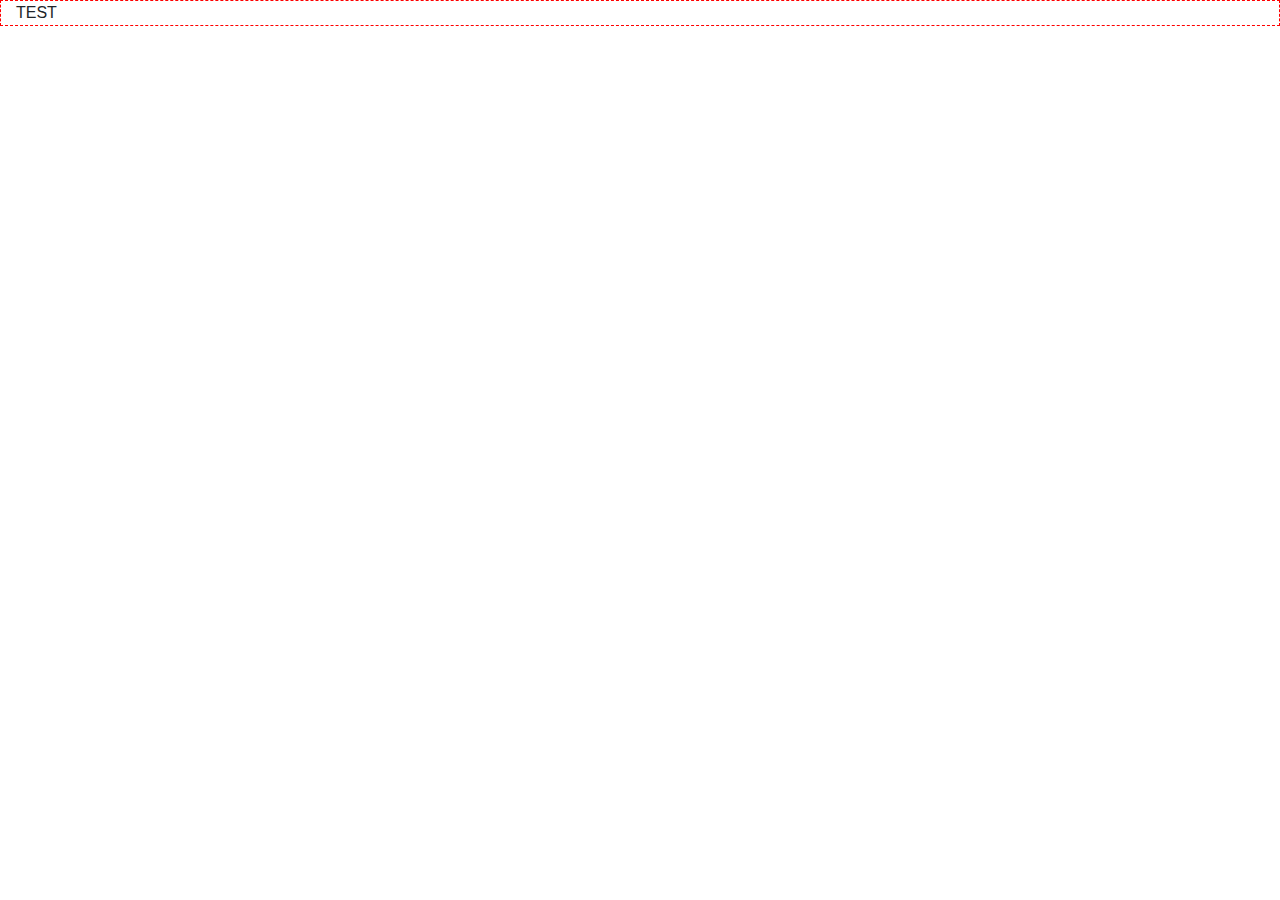
<file: BTS_Bellati/BTS_1/BTS_1.1.1.html>
<!DOCTYPE html>
<html>
  <head>
    <meta charset="utf-8" />
    <meta name="viewport" content="width=device-width, initial-scale=1" />
    <link
      rel="stylesheet"
      href="https://maxcdn.bootstrapcdn.com/bootstrap/4.2.1/css/bootstrap.min.css"
    />
    <script src="https://ajax.googleapis.com/ajax/libs/jquery/3.3.1/jquery.min.js"></script>
    <script src="https://cdnjs.cloudflare.com/ajax/libs/popper.js/1.14.6/umd/popper.min.js"></script>
    <script src="https://maxcdn.bootstrapcdn.com/bootstrap/4.2.1/js/bootstrap.min.js"></script>
    <title>BTS_1.1.1</title>

    <style>
      .container-fluid {
        border: 1px red dashed;
      }
    </style>
  </head>

  <body>
    <div class="container-fluid">TEST</div>
  </body>
</html>
</file>
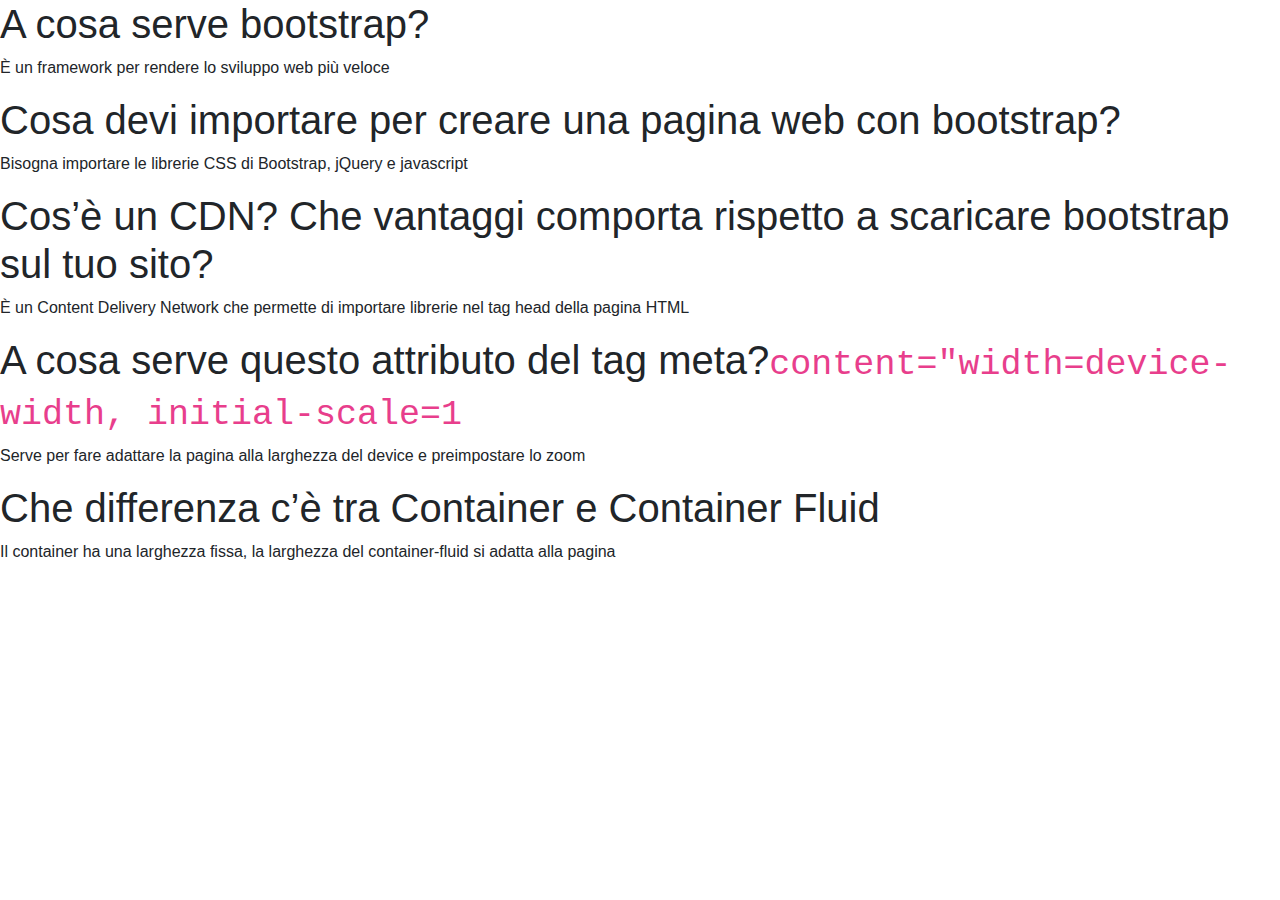
<file: BTS_Bellati/BTS_1/BTS_1.1.html>
<!DOCTYPE html>
<html>
  <head>
    <meta charset="utf-8" />
    <meta name="viewport" content="width=device-width, initial-scale=1" />
    <link
      rel="stylesheet"
      href="https://maxcdn.bootstrapcdn.com/bootstrap/4.2.1/css/bootstrap.min.css"
    />
    <script src="https://ajax.googleapis.com/ajax/libs/jquery/3.3.1/jquery.min.js"></script>
    <script src="https://cdnjs.cloudflare.com/ajax/libs/popper.js/1.14.6/umd/popper.min.js"></script>
    <script src="https://maxcdn.bootstrapcdn.com/bootstrap/4.2.1/js/bootstrap.min.js"></script>
    <title>BTS_1.1</title>
  </head>

  <body>
    <h1>A cosa serve bootstrap?</h1>
    <p>È un framework per rendere lo sviluppo web più veloce</p>
    <h1>Cosa devi importare per creare una pagina web con bootstrap?</h1>
    <p>Bisogna importare le librerie CSS di Bootstrap, jQuery e javascript</p>
    <h1>
      Cos’è un CDN? Che vantaggi comporta rispetto a scaricare bootstrap sul tuo
      sito?
    </h1>
    <p>
      È un Content Delivery Network che permette di importare librerie nel tag
      head della pagina HTML
    </p>
    <h1>
      A cosa serve questo attributo del tag meta?<code
        >content="width=device-width, initial-scale=1</code
      >
    </h1>
    <p>
      Serve per fare adattare la pagina alla larghezza del device e preimpostare
      lo zoom
    </p>
    <h1>Che differenza c’è tra Container e Container Fluid</h1>
    <p>
      Il container ha una larghezza fissa, la larghezza del container-fluid si
      adatta alla pagina
    </p>
  </body>
</html>
</file>
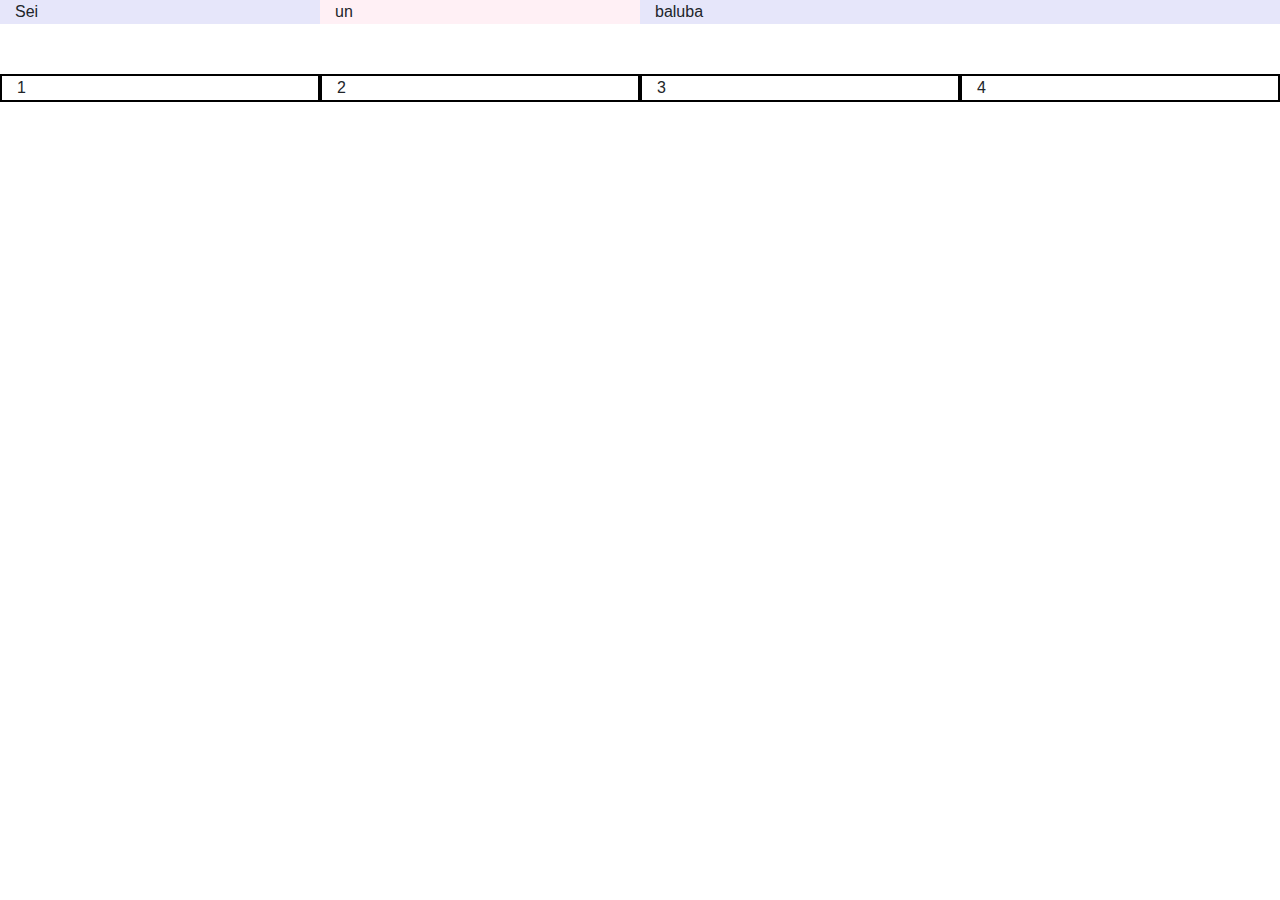
<file: BTS_Bellati/BTS_1/BTS_1.2.html>
<!DOCTYPE html>
<html>
  <head>
    <meta charset="utf-8" />
    <meta name="viewport" content="width=device-width, initial-scale=1" />
    <link
      rel="stylesheet"
      href="https://maxcdn.bootstrapcdn.com/bootstrap/4.2.1/css/bootstrap.min.css"
    />
    <script src="https://ajax.googleapis.com/ajax/libs/jquery/3.3.1/jquery.min.js"></script>
    <script src="https://cdnjs.cloudflare.com/ajax/libs/popper.js/1.14.6/umd/popper.min.js"></script>
    <script src="https://maxcdn.bootstrapcdn.com/bootstrap/4.2.1/js/bootstrap.min.js"></script>
    <title>BTS_1.2</title>
    <style>
      .elementi {
        border: 2px black solid;
      }
      .contenitore {
        height: 50px;
      }
    </style>
  </head>

  <body>
    <div class="container-fluid">
      <div class="row">
        <div class="col-sm-6 col-lg-3" style="background-color:lavender;">
          Sei
        </div>
        <div class="col-sm-6 col-lg-3" style="background-color:lavenderblush;">
          un
        </div>
        <div class="col-sm-12 col-lg-6" style="background-color:lavender;">
          baluba
        </div>
      </div>
      <div class="col-12 contenitore"></div>
      <div class="row">
        <div class="col-xl-3 col-lg-6 col-sm-8 col-12 elementi">1</div>
        <div class="col-xl-3 col-lg-6 col-sm-4 col-12 elementi">2</div>
        <div class="col-xl-3 col-lg-6 col-sm-4 col-12 elementi">3</div>
        <div class="col-xl-3 col-lg-6 col-sm-8 col-12 elementi">4</div>
      </div>
    </div>
  </body>
</html>
</file>
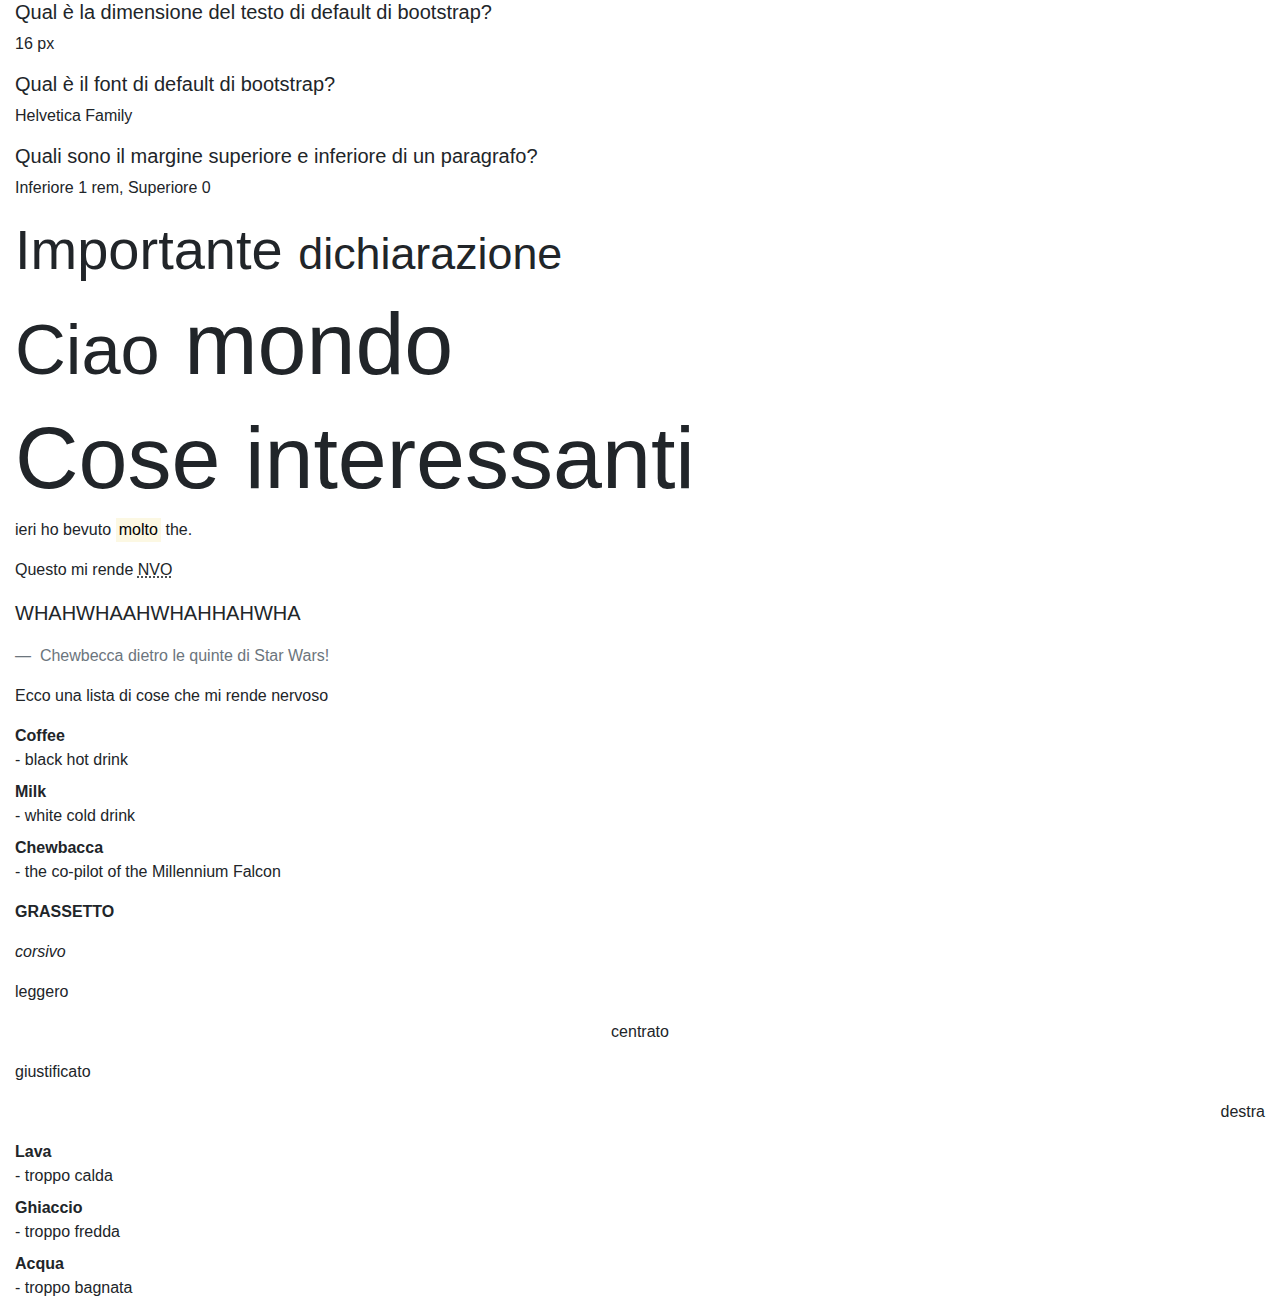
<file: BTS_Bellati/BTS_2/BTS_2.1.html>
<!DOCTYPE html>
<html>
  <head>
    <meta charset="utf-8" />
    <meta name="viewport" content="width=device-width, initial-scale=1" />
    <link
      rel="stylesheet"
      href="https://maxcdn.bootstrapcdn.com/bootstrap/4.2.1/css/bootstrap.min.css"
    />
    <script src="https://ajax.googleapis.com/ajax/libs/jquery/3.3.1/jquery.min.js"></script>
    <script src="https://cdnjs.cloudflare.com/ajax/libs/popper.js/1.14.6/umd/popper.min.js"></script>
    <script src="https://maxcdn.bootstrapcdn.com/bootstrap/4.2.1/js/bootstrap.min.js"></script>
    <title>BTS_2.1</title>
  </head>

  <body>
    <div class="container-fluid">
      <h5>Qual è la dimensione del testo di default di bootstrap?</h5>
      <p>16 px</p>
      <h5>Qual è il font di default di bootstrap?</h5>
      <p>Helvetica Family</p>
      <h5>Quali sono il margine superiore e inferiore di un paragrafo?</h5>
      <p>Inferiore 1 rem, Superiore 0</p>
      <h1 class="display-4">Importante <small>dichiarazione</small></h1>
      <h1 class="display-2"><small>Ciao</small> mondo</h1>
    </div>

    <div class="container-fluid">
      <h1 class="display-2">Cose interessanti</h1>
      <p>ieri ho bevuto <mark>molto</mark> the.</p>
      <p>Questo mi rende <abbr title="NerVosissimO">NVO</abbr></p>
      <blockquote class="blockquote">
        <p>WHAHWHAAHWHAHHAHWHA</p>
        <footer class="blockquote-footer">
          Chewbecca dietro le quinte di Star Wars!
        </footer>
      </blockquote>
      <p>Ecco una lista di cose che mi rende nervoso</p>
      <dl>
        <dt>Coffee</dt>
        <dd>- black hot drink</dd>
        <dt>Milk</dt>
        <dd>- white cold drink</dd>
        <dt>Chewbacca</dt>
        <dd>- the co-pilot of the Millennium Falcon</dd>
      </dl>
      <p class="font-weight-bold">GRASSETTO</p>
      <p class="font-italic">corsivo</p>
      <p class="font-weight-light">leggero</p>
      <p class="text-center">centrato</p>
      <p class="text-justify">giustificato</p>
      <p class="text-right">destra</p>
      <dl>
        <dt>Lava</dt>
        <dd>- troppo calda</dd>
        <dt>Ghiaccio</dt>
        <dd>- troppo fredda</dd>
        <dt>Acqua</dt>
        <dd>- troppo bagnata</dd>
      </dl>
    </div>
  </body>
</html>
</file>
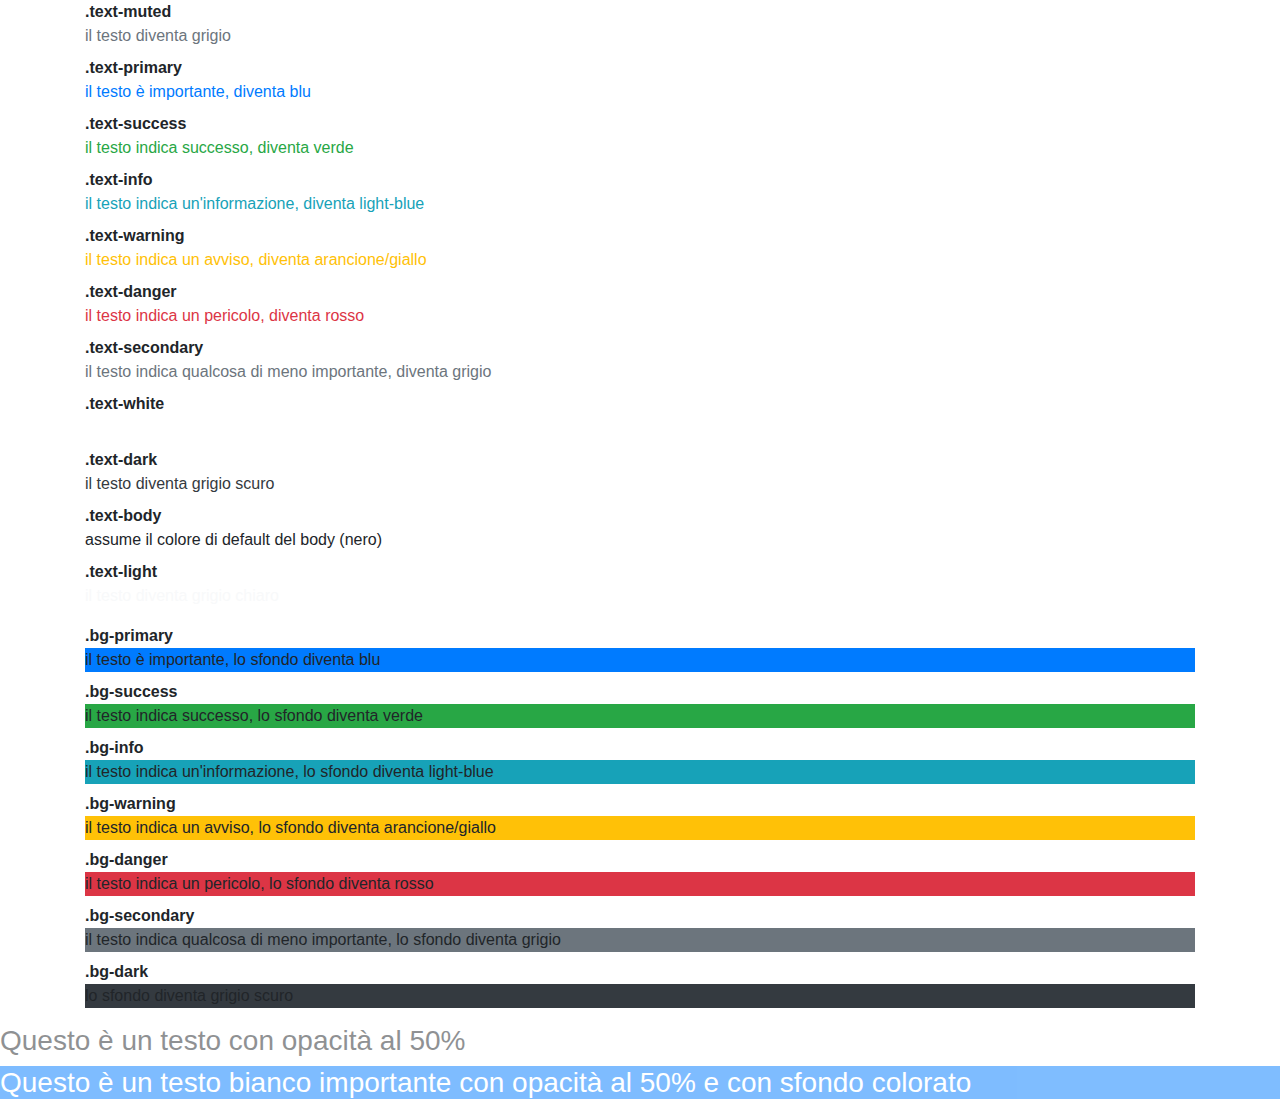
<file: BTS_Bellati/BTS_2/BTS_2.2.html>
<!DOCTYPE html>
<html>

<head>
  <meta charset="utf-8" />
  <meta name="viewport" content="width=device-width, initial-scale=1" />
  <link rel="stylesheet" href="https://maxcdn.bootstrapcdn.com/bootstrap/4.2.1/css/bootstrap.min.css" />
  <script src="https://ajax.googleapis.com/ajax/libs/jquery/3.3.1/jquery.min.js"></script>
  <script src="https://cdnjs.cloudflare.com/ajax/libs/popper.js/1.14.6/umd/popper.min.js"></script>
  <script src="https://maxcdn.bootstrapcdn.com/bootstrap/4.2.1/js/bootstrap.min.js"></script>
  <title>BTS_2.2</title>
  <style>
    .space {
      height: 50px;
    }

    .opacity {
      opacity: 0.5;
    }
  </style>
</head>

<body>
  <div class="container">
    <dl>
      <dt>.text-muted</dt>
      <dd class="text-muted">il testo diventa grigio</dd>

      <dt>.text-primary</dt>
      <dd class="text-primary">il testo è importante, diventa blu</dd>

      <dt>.text-success</dt>
      <dd class="text-success">il testo indica successo, diventa verde</dd>

      <dt>.text-info</dt>
      <dd class="text-info">il testo indica un'informazione, diventa light-blue</dd>

      <dt>.text-warning</dt>
      <dd class="text-warning">il testo indica un avviso, diventa arancione/giallo</dd>

      <dt>.text-danger</dt>
      <dd class="text-danger">il testo indica un pericolo, diventa rosso</dd>

      <dt>.text-secondary</dt>
      <dd class="text-secondary">il testo indica qualcosa di meno importante, diventa grigio</dd>

      <dt>.text-white</dt>
      <dd class="text-white">il testo diventa bianco</dd>

      <dt>.text-dark</dt>
      <dd class="text-dark">il testo diventa grigio scuro</dd>

      <dt>.text-body</dt>
      <dd class="text-body">assume il colore di default del body (nero)</dd>

      <dt>.text-light</dt>
      <dd class="text-light">il testo diventa grigio chiaro</dd>
    </dl>
  </div>

  <div class="container">
    <dl>
      <dt>.bg-primary</dt>
      <dd class="bg-primary">il testo è importante, lo sfondo diventa blu</dd>

      <dt>.bg-success</dt>
      <dd class="bg-success">il testo indica successo, lo sfondo diventa verde</dd>

      <dt>.bg-info</dt>
      <dd class="bg-info">il testo indica un'informazione, lo sfondo diventa light-blue</dd>

      <dt>.bg-warning</dt>
      <dd class="bg-warning">il testo indica un avviso, lo sfondo diventa arancione/giallo</dd>

      <dt>.bg-danger</dt>
      <dd class="bg-danger">il testo indica un pericolo, lo sfondo diventa rosso</dd>

      <dt>.bg-secondary</dt>
      <dd class="bg-secondary">il testo indica qualcosa di meno importante, lo sfondo diventa grigio</dd>

      <dt>.bg-dark</dt>
      <dd class="bg-dark">lo sfondo diventa grigio scuro</dd>
    </dl>
  </div>

  <h3 class="opacity">Questo è un testo con opacità al 50%</h3>

  <h3 class="opacity text-white bg-primary">Questo è un testo bianco importante con opacità al 50% e con sfondo
    colorato</h3>

</body>

</html>
</file>
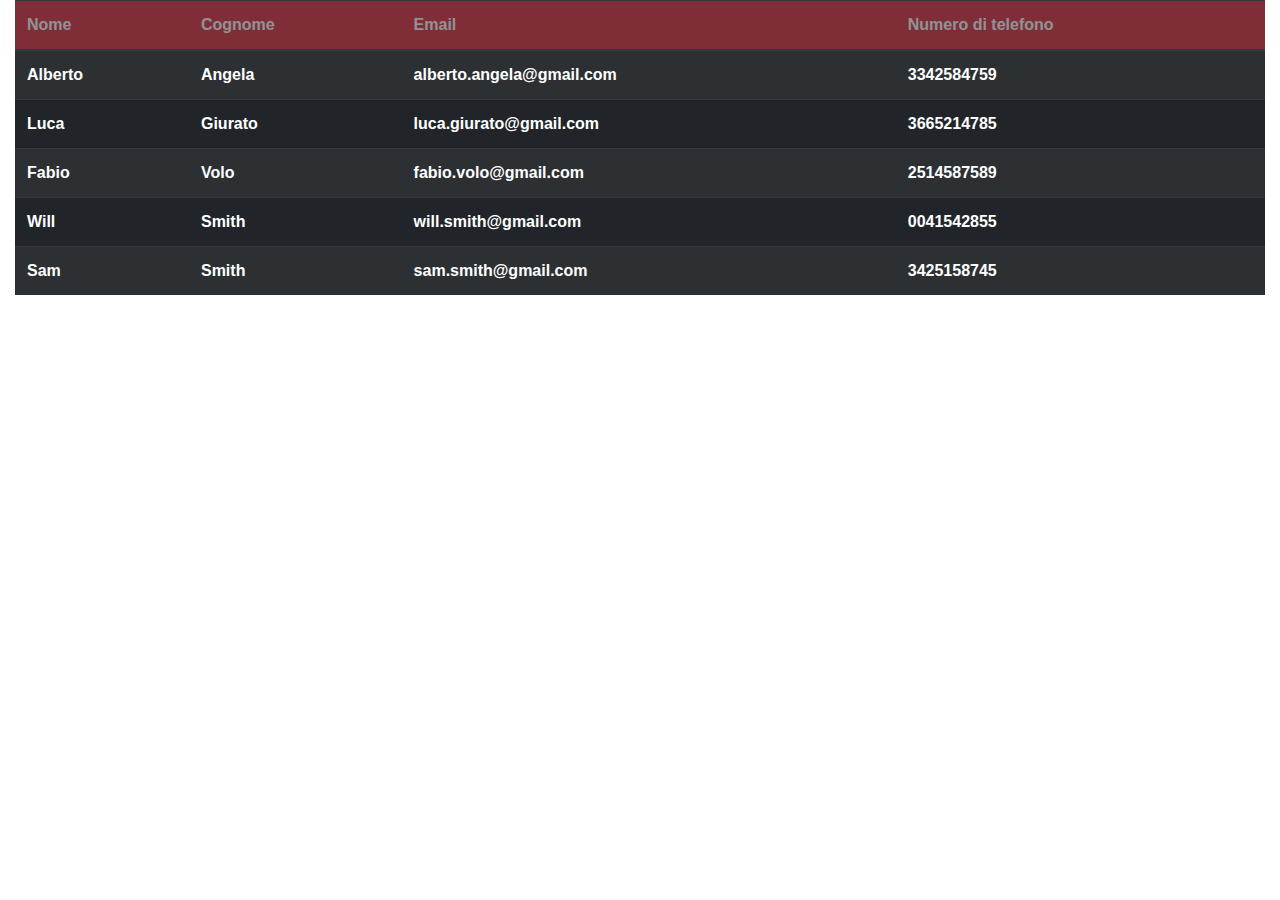
<file: BTS_Bellati/BTS_3/BTS_3.1.html>
<!DOCTYPE html>
<html>

<head>
    <meta charset="utf-8" />

    <title>3.1</title>

    <meta name="viewport" content="width=device-width, initial-scale=1">

    <!-- Latest compiled and minified CSS -->
    <link rel="stylesheet" href="https://maxcdn.bootstrapcdn.com/bootstrap/4.2.1/css/bootstrap.min.css">

    <!-- jQuery library -->
    <script src="https://ajax.googleapis.com/ajax/libs/jquery/3.3.1/jquery.min.js"></script>

    <!-- Popper JS -->
    <script src="https://cdnjs.cloudflare.com/ajax/libs/popper.js/1.14.6/umd/popper.min.js"></script>

    <!-- Latest compiled JavaScript -->
    <script src="https://maxcdn.bootstrapcdn.com/bootstrap/4.2.1/js/bootstrap.min.js"></script>
</head>

<body>
    <div class="container-fluid">
        <table class="table table-striped table-dark">
            <thead class="bg-danger" style="opacity: 0.5">
                <tr>
                    <th>Nome</th>
                    <th>Cognome</th>
                    <th>Email</th>
                    <th>Numero di telefono</th>
                </tr>
            </thead>
            <tbody>
                <tr>
                    <th>Alberto</th>
                    <th>Angela</th>
                    <th>alberto.angela@gmail.com</th>
                    <th>3342584759</th>
                </tr>
                <tr>
                    <th>Luca</th>
                    <th>Giurato</th>
                    <th>luca.giurato@gmail.com</th>
                    <th>3665214785</th>
                </tr>
                <tr>
                    <th>Fabio</th>
                    <th>Volo</th>
                    <th>fabio.volo@gmail.com</th>
                    <th>2514587589</th>
                </tr>
                <tr>
                    <th>Will</th>
                    <th>Smith</th>
                    <th>will.smith@gmail.com</th>
                    <th>0041542855</th>
                </tr>
                <tr>
                    <th>Sam</th>
                    <th>Smith</th>
                    <th>sam.smith@gmail.com</th>
                    <th>3425158745</th>
                </tr>
            </tbody>
        </table>
    </div>
</body>
</file>
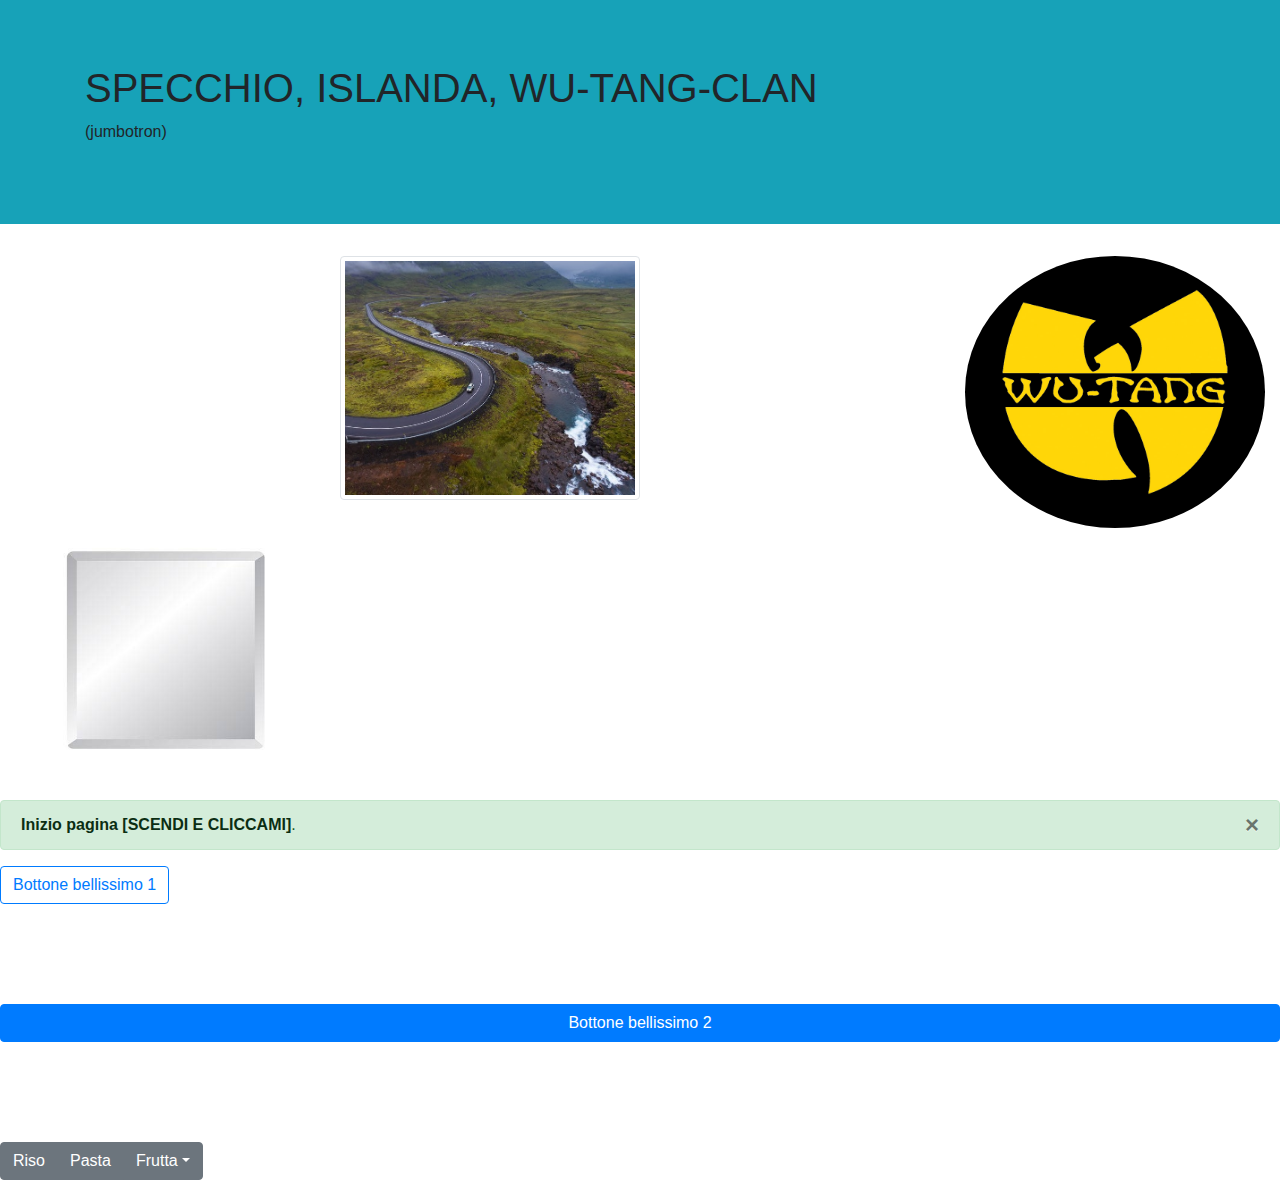
<file: BTS_Bellati/BTS_3/BTS_3.2/BTS_3.2.html>
<!DOCTYPE <!DOCTYPE html>
<html>

<head>
    <meta charset="utf-8" />

    <title>3.2</title>

    <meta name="viewport" content="width=device-width, initial-scale=1">

    <!-- Latest compiled and minified CSS -->
    <link rel="stylesheet" href="https://maxcdn.bootstrapcdn.com/bootstrap/4.2.1/css/bootstrap.min.css">

    <!-- jQuery library -->
    <script src="https://ajax.googleapis.com/ajax/libs/jquery/3.3.1/jquery.min.js"></script>

    <!-- Popper JS -->
    <script src="https://cdnjs.cloudflare.com/ajax/libs/popper.js/1.14.6/umd/popper.min.js"></script>

    <!-- Latest compiled JavaScript -->
    <script src="https://maxcdn.bootstrapcdn.com/bootstrap/4.2.1/js/bootstrap.min.js"></script>
</head>

<body>
    <div class="jumbotron jumbotron-fluid bg-info" id="start">
        <div class="container">
            <h1>SPECCHIO, ISLANDA, WU-TANG-CLAN</h1>
            <p>(jumbotron)</p>
        </div>
    </div>

    <div class="container-fluid">
        <img src="img/wu-tang-clan.jpg" class="float-right rounded-circle" alt="Wu Tang Clan" style="width:300px; height:auto">
        <img src="img/iceland.jpg" class="img-thumbnail mx-auto d-block" alt="Islanda" style="width:300px; height:auto">
        <img src="img/square.jpg" class="float-flat rounded" alt="Specchio" style="width:300px; height:auto">
    </div>

    <div class="alert alert-success fade show">
        <button type="button" class="close" data-dismiss="alert">&times;</button>
        <a href="#start" class="alert-link">Inizio pagina <strong>[SCENDI E CLICCAMI]</strong></a>.
    </div>

    <button type="button" class="btn btn-outline-primary">Bottone bellissimo 1</button>
    <div class="spazio" style="height:100px"></div>
    <button type="button" class="btn btn-primary btn-block">Bottone bellissimo 2</button>
    <div class="spazio" style="height:100px"></div>
    
    <div class="btn-group">
        <button type="button" class="btn btn-secondary">Riso</button>
        <button type="button" class="btn btn-secondary">Pasta</button>
        <div class="btn-group">
            <button type="button" class="btn btn-secondary dropdown-toggle" data-toggle="dropdown">Frutta</button>
            <div class="dropdown-menu">
                <a class="dropdown-item">Mele</a>
                <a class="dropdown-item">Pere</a>
                <a class="dropdown-item">Banane</a>
                <a class="dropdown-item">Draghi</a>
            </div>
        </div>
    </div>
</body>

</html>
</file>
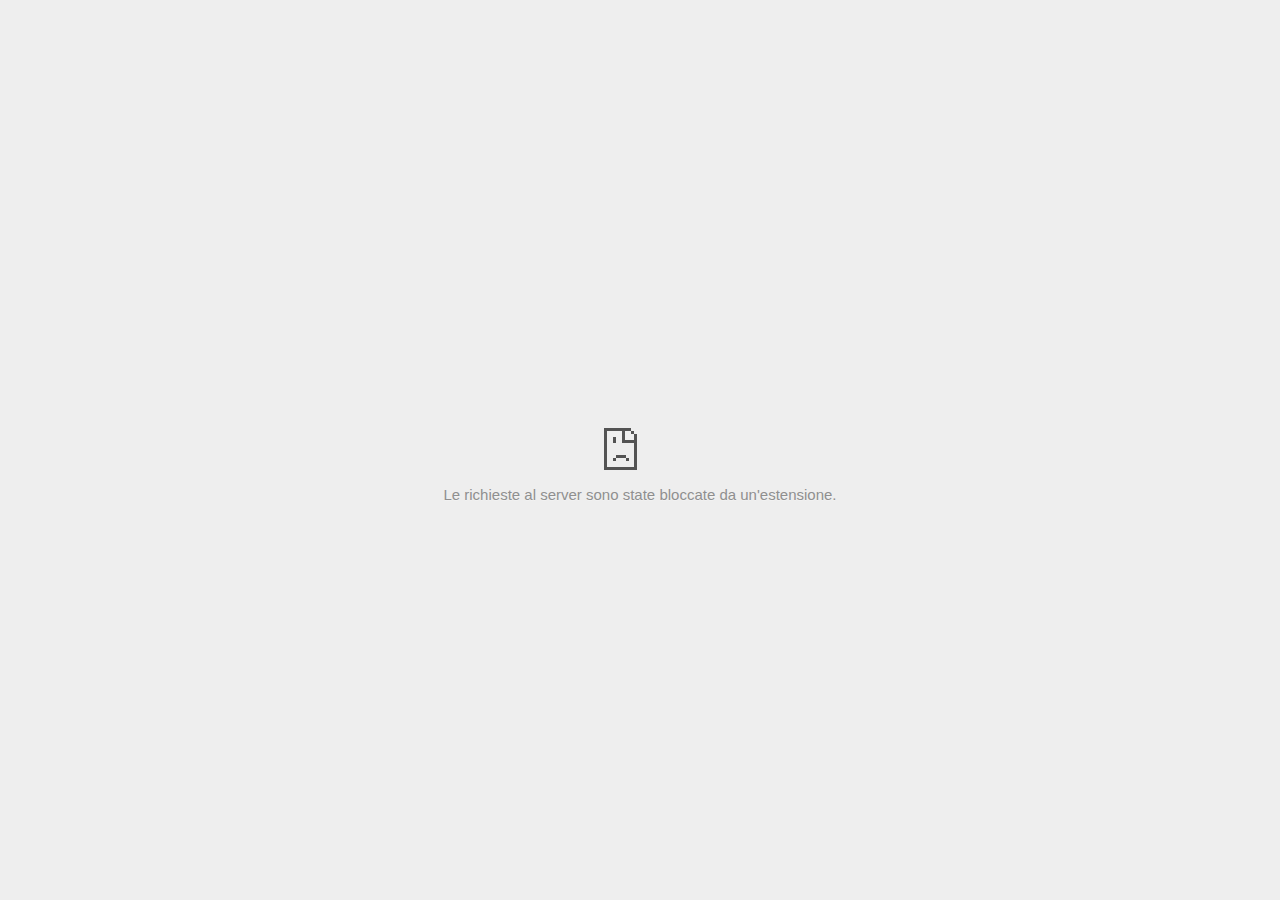
<file: BTS_Bellati/BTS_4-5/src/Amazon-Recensione_files/iu3.html>
<!DOCTYPE html>
<!-- saved from url=(0029)chrome-error://chromewebdata/ -->
<html dir="ltr" lang="it" subframe="" i18n-processed=""><head><meta http-equiv="Content-Type" content="text/html; charset=UTF-8">
  
  <meta name="theme-color" content="#fff">
  <meta name="viewport" content="width=device-width, initial-scale=1.0,
                                 maximum-scale=1.0, user-scalable=no">
  <title>aax-eu.amazon-adsystem.com</title>
  <style>/* Copyright 2017 The Chromium Authors. All rights reserved.
 * Use of this source code is governed by a BSD-style license that can be
 * found in the LICENSE file. */

a {
  color: rgb(88, 88, 88);
}

body {
  --google-blue-600: rgb(26, 115, 232);
  --google-blue-700: rgb(25, 103, 210);
  --google-gray-50: rgb(248, 249, 250);
  --google-gray-500: rgb(154, 160, 166);
  --google-gray-600: rgb(128, 134, 139);
  --google-gray-700: rgb(95, 99, 105);
  background-color: #fff;
  color: var(--google-gray-700);
  word-wrap: break-word;
}

.nav-wrapper .secondary-button {
  background: #fff;
  border: 1px solid var(--google-gray-500);
  color: var(--google-gray-700);
  float: none;
  margin: 0;
  padding: 8px 16px;
}

.hidden {
  display: none;
}

html {
  -webkit-text-size-adjust: 100%;
  font-size: 125%;
}

.icon {
  background-repeat: no-repeat;
  background-size: 100%;
}</style>
  <style>/* Copyright 2014 The Chromium Authors. All rights reserved.
   Use of this source code is governed by a BSD-style license that can be
   found in the LICENSE file. */

button {
  border: 0;
  border-radius: 4px;
  box-sizing: border-box;
  color: #fff;
  cursor: pointer;
  float: right;
  font-size: .875em;
  margin: 0;
  padding: 8px 16px;
  transition: box-shadow 150ms cubic-bezier(0.4, 0, 0.2, 1);
  user-select: none;
}

[dir='rtl'] button {
  float: left;
}

.bad-clock button,
.captive-portal button,
.main-frame-blocked button,
.neterror button,
.offline button,
.pdf button,
.ssl button,
.safe-browsing-billing button {
  background: var(--google-blue-600);
}

button:active {
  background: var(--google-blue-700);
  outline: 0;
}

#debugging {
  display: inline;
  overflow: auto;
}

.debugging-content {
  line-height: 1em;
  margin-bottom: 0;
  margin-top: 1em;
}

.debugging-content-fixed-width {
  display: block;
  font-family: monospace;
  font-size: 1.2em;
  margin-top: 0.5em;
}

.debugging-title {
  font-weight: bold;
}

#details {
  margin: 0 0 50px;
}

#details p:not(:first-of-type) {
  margin-top: 20px;
}

.secondary-button:active {
  border-color: white;
  box-shadow: 0 1px 2px 0 rgba(60, 64, 67, .3),
      0 2px 6px 2px rgba(60, 64, 67, .15);
}

.secondary-button:hover {
  background: var(--google-gray-50);
  border-color: var(--google-gray-600);
  text-decoration: none;
}

.error-code {
  color: #646464;
  font-size: .86667em;
  text-transform: uppercase;
  margin-top: 12px;
}

#error-debugging-info {
  font-size: 0.8em;
}

h1 {
  color: var(--google-gray-900);
  font-size: 1.6em;
  font-weight: normal;
  line-height: 1.25em;
  margin-bottom: 16px;
}

h2 {
  font-size: 1.2em;
  font-weight: normal;
}

.icon {
  height: 72px;
  margin: 0 0 40px;
  width: 72px;
}

input[type=checkbox] {
  opacity: 0;
}

input[type=checkbox]:focus ~ .checkbox {
  outline: -webkit-focus-ring-color auto 5px;
}

.interstitial-wrapper {
  box-sizing: border-box;
  font-size: 1em;
  line-height: 1.6em;
  margin: 14vh auto 0;
  max-width: 600px;
  width: 100%;
}

#main-message > p {
  display: inline;
}

#extended-reporting-opt-in {
  font-size: .875em;
  margin-top: 39px;
}

#extended-reporting-opt-in label {
  position: relative;
  display: flex;
  align-items: flex-start;
}

.nav-wrapper {
  margin-top: 51px;
}

.nav-wrapper::after {
  clear: both;
  content: '';
  display: table;
  width: 100%;
}

.small-link {
  color: #696969;
  font-size: .875em;
}

.checkboxes {
  flex: 0 0 24px;
}

.checkbox {
  background: transparent;
  border: 1px solid white;
  border-radius: 2px;
  display: block;
  height: 14px;
  left: 0;
  position: absolute;
  right: 0;
  top: 3px;
  width: 14px;
}

.checkbox::before {
  background: transparent;
  border: 2px solid white;
  border-right-width: 0;
  border-top-width: 0;
  content: '';
  height: 4px;
  left: 2px;
  opacity: 0;
  position: absolute;
  top: 3px;
  transform: rotate(-45deg);
  width: 9px;
}

input[type=checkbox]:checked ~ .checkbox::before {
  opacity: 1;
}

#recurrent-error-message {
  background: #ededed;
  border-radius: 4px;
  padding: 12px 16px;
  margin-top: 12px;
  margin-bottom: 16px;
}

.showing-recurrent-error-message #extended-reporting-opt-in {
  margin-top: 16px;
}

@media (max-width: 700px) {
  .interstitial-wrapper {
    padding: 0 10%;
  }

  #error-debugging-info {
    overflow: auto;
  }
}

@media (max-width: 420px) {
  button,
  [dir='rtl'] button,
  .small-link {
    float: none;
    font-size: .825em;
    font-weight: 500;
    margin: 0;
    width: 100%;
  }

  button {
    padding: 16px 24px;
  }

  #details {
    margin: 20px 0 20px 0;
  }

  #details p:not(:first-of-type) {
    margin-top: 10px;
  }

  .secondary-button:not(.hidden) {
    display: block;
    margin-top: 20px;
    text-align: center;
    width: 100%;
  }

  .interstitial-wrapper {
    padding: 0 5%;
  }

  #extended-reporting-opt-in {
    margin-top: 24px;
  }

  .nav-wrapper {
    margin-top: 30px;
  }
}

/**
 * Mobile specific styling.
 * Navigation buttons are anchored to the bottom of the screen.
 * Details message replaces the top content in its own scrollable area.
 */

@media (max-width: 420px) {
  .nav-wrapper .secondary-button {
    border: 0;
    margin: 16px 0 0;
    margin-inline-end: 0;
    padding-bottom: 16px;
    padding-top: 16px;
  }
}

/* Fixed nav. */
@media (min-width: 240px) and (max-width: 420px) and
       (min-height: 401px),
       (min-width: 421px) and (min-height: 240px) and
       (max-height: 560px) {
  body .nav-wrapper {
    background: #fff;
    bottom: 0;
    box-shadow: 0 -22px 40px #fff;
    left: 0;
    margin: 0 auto;
    max-width: 736px;
    padding-left: 24px;
    padding-right: 24px;
    position: fixed;
    right: 0;
    width: 100%;
    z-index: 2;
  }

  .interstitial-wrapper {
    max-width: 736px;
  }

  #details,
  #main-content {
    padding-bottom: 40px;
  }

  #details {
    padding-top: 5.5vh;
  }

  button.small-link {
    color: var(--google-blue-600);
  }
}

@media (max-width: 420px) and (orientation: portrait),
       (max-height: 560px) {
  body {
    margin: 0 auto;
  }

  button,
  [dir='rtl'] button,
  button.small-link {
    font-family: Roboto-Regular,Helvetica;
    font-size: .933em;
    margin: 6px 0;
    transform: translatez(0);
  }

  .nav-wrapper {
    box-sizing: border-box;
    padding-bottom: 8px;
    width: 100%;
  }

  #details {
    box-sizing: border-box;
    height: auto;
    margin: 0;
    opacity: 1;
    transition: opacity 250ms cubic-bezier(0.4, 0, 0.2, 1);
  }

  #details.hidden,
  #main-content.hidden {
    display: block;
    height: 0;
    opacity: 0;
    overflow: hidden;
    padding-bottom: 0;
    transition: none;
  }

  h1 {
    font-size: 1.5em;
    margin-bottom: 8px;
  }

  .icon {
    margin-bottom: 5.69vh;
  }

  .interstitial-wrapper {
    box-sizing: border-box;
    margin: 7vh auto 12px;
    padding: 0 24px;
    position: relative;
  }

  .interstitial-wrapper p {
    font-size: .95em;
    line-height: 1.61em;
    margin-top: 8px;
  }

  #main-content {
    margin: 0;
    transition: opacity 100ms cubic-bezier(0.4, 0, 0.2, 1);
  }

  .small-link {
    border: 0;
  }

  .suggested-left > #control-buttons,
  .suggested-right > #control-buttons {
    float: none;
    margin: 0;
  }
}

@media (min-width: 421px) and (min-height: 500px) and (max-height: 560px) {
  .interstitial-wrapper {
    margin-top: 10vh;
  }
}

@media (min-height: 400px) and (orientation:portrait) {
  .interstitial-wrapper {
    margin-bottom: 145px;
  }
}

@media (min-height: 299px) {
  .nav-wrapper {
    padding-bottom: 16px;
  }
}

@media (min-height: 500px) and (max-height: 650px) and (max-width: 414px) and
       (orientation: portrait) {
  .interstitial-wrapper {
    margin-top: 7vh;
  }
}

@media (min-height: 650px) and (max-width: 414px) and (orientation: portrait) {
  .interstitial-wrapper {
    margin-top: 10vh;
  }
}

/* Small mobile screens. No fixed nav. */
@media (max-height: 400px) and (orientation: portrait),
       (max-height: 239px) and (orientation: landscape),
       (max-width: 419px) and (max-height: 399px) {
  .interstitial-wrapper {
    display: flex;
    flex-direction: column;
    margin-bottom: 0;
  }

  #details {
    flex: 1 1 auto;
    order: 0;
  }

  #main-content {
    flex: 1 1 auto;
    order: 0;
  }

  .nav-wrapper {
    flex: 0 1 auto;
    margin-top: 8px;
    order: 1;
    padding-left: 0;
    padding-right: 0;
    position: relative;
    width: 100%;
  }

  button {
    padding: 16px 24px;
  }

  button.small-link {
    color: var(--google-blue-600);
  }
}

@media (max-width: 239px) and (orientation: portrait) {
  .nav-wrapper {
    padding-left: 0;
    padding-right: 0;
  }
}
</style>
  <style>/* Copyright 2013 The Chromium Authors. All rights reserved.
 * Use of this source code is governed by a BSD-style license that can be
 * found in the LICENSE file. */

/* Don't use the main frame div when the error is in a subframe. */
html[subframe] #main-frame-error {
  display: none;
}

/* Don't use the subframe error div when the error is in a main frame. */
html:not([subframe]) #sub-frame-error {
  display: none;
}

#diagnose-button {
  float: none;
  margin-bottom: 10px;
  margin-inline-start: 0;
  margin-top: 20px;
}

h1 {
  margin-top: 0;
  word-wrap: break-word;
}

h1 span {
  font-weight: 500;
}

h2 {
  color: #666;
  font-size: 1.2em;
  font-weight: normal;
  margin: 10px 0;
}

a {
  color: rgb(17, 85, 204);
  text-decoration: none;
}

.icon {
  -webkit-user-select: none;
  display: inline-block;
}

.icon-generic {
  /**
   * Can't access chrome://theme/IDR_ERROR_NETWORK_GENERIC from an untrusted
   * renderer process, so embed the resource manually.
   */
  content: -webkit-image-set(
      url([data-uri]) 1x,
      url([data-uri]) 2x);
}

.icon-offline {
  content: -webkit-image-set(
      url([data-uri]) 1x,
      url([data-uri]) 2x);
  position: relative;
}

.icon-disabled {
  content: -webkit-image-set(
      url([data-uri]) 1x,
      url([data-uri]) 2x);
  width: 112px;
}

.error-code {
  display: block;
  font-size: .8em;
}

#content-top {
  margin: 20px;
}

#help-box-inner {
  background-color: #f9f9f9;
  border-top: 1px solid #EEE;
  color: #444;
  padding: 20px;
  text-align: start;
}

.hidden {
  display: none;
}

#suggestion {
  margin-top: 15px;
}

#suggestions-list p {
  margin-block-end: 0;
}

#suggestions-list ul {
  margin-top: 0;
}

.single-suggestion {
  list-style-type: none;
  padding-left: 0;
}

#short-suggestion {
  margin-top: 5px;
}

#error-information-button {
  content: url([data-uri]);
  height: 24px;
  vertical-align: -.15em;
  width: 24px;
}

.use-popup-container#error-information-popup-container
  #error-information-popup {
  align-items: center;
  background-color: rgba(0,0,0,.65);
  display: flex;
  height: 100%;
  left: 0;
  position: fixed;
  top: 0;
  width: 100%;
  z-index: 100;
}

.use-popup-container#error-information-popup-container
  #error-information-popup-content > p {
  margin-bottom: 11px;
  margin-inline-start: 20px;
}

.use-popup-container#error-information-popup-container #suggestions-list ul {
  margin-inline-start: 15px;
}

.use-popup-container#error-information-popup-container
  #error-information-popup-box {
  background-color: white;
  left: 5%;
  padding-bottom: 15px;
  padding-top: 15px;
  position: fixed;
  width: 90%;
  z-index: 101;
}

.use-popup-container#error-information-popup-container div.error-code {
  margin-inline-start: 20px;
}

.use-popup-container#error-information-popup-container #suggestions-list p {
  margin-inline-start: 20px;
}

:not(.use-popup-container)#error-information-popup-container
  #error-information-popup-close {
  display: none;
}

#error-information-popup-close {
  margin-bottom: 0px;
  margin-inline-end: 35px;
  margin-top: 15px;
  text-align: end;
}

.link-button {
  color: rgb(66, 133, 244);
  display: inline-block;
  font-weight: bold;
  text-transform: uppercase;
}

#sub-frame-error-details {

  color: #8F8F8F;

  /* Not done on mobile for performance reasons. */
  text-shadow: 0 1px 0 rgba(255,255,255,0.3);

}

[jscontent=hostName],
[jscontent=failedUrl] {
  overflow-wrap: break-word;
}

#search-container {
  /* Prevents a space between controls. */
  display: flex;
  margin-top: 20px;
}

#search-box {
  border: 1px solid #cdcdcd;
  flex-grow: 1;
  font-size: 1em;
  height: 26px;
  margin-right: 0;
  padding: 1px 9px;
}

#search-box:focus {
  border: 1px solid rgb(93, 154, 255);
  outline: none;
}

#search-button {
  border: none;
  border-bottom-left-radius: 0;
  border-top-left-radius: 0;
  box-shadow: none;
  display: flex;
  height: 30px;
  margin: 0;
  padding: 0;
  width: 60px;
}

#search-image {
  content:
      -webkit-image-set(
          url([data-uri]) 1x,
          url([data-uri]) 2x);
  margin: auto;
}

.secondary-button {
  background: #d9d9d9;
  color: #696969;
  margin-inline-end: 16px;
}

.snackbar {
  background: #323232;
  border-radius: 2px;
  bottom: 24px;
  box-sizing: border-box;
  color: #fff;
  font-size: .87em;
  left: 24px;
  max-width: 568px;
  min-width: 288px;
  opacity: 0;
  padding: 16px 24px 12px;
  position: fixed;
  transform: translateY(90px);
  will-change: opacity, transform;
  z-index: 999;
}

.snackbar-show {
  -webkit-animation:
    show-snackbar .25s cubic-bezier(0.0, 0.0, 0.2, 1) forwards,
    hide-snackbar .25s cubic-bezier(0.4, 0.0, 1, 1) forwards 5s;
}

@-webkit-keyframes show-snackbar {
  100% {
    opacity: 1;
    transform: translateY(0);
  }
}

@-webkit-keyframes hide-snackbar {
  0% {
    opacity: 1;
    transform: translateY(0);
  }
  100% {
    opacity: 0;
    transform: translateY(90px);
  }
}

.suggestions {
  margin-top: 18px;
}

.suggestion-header {
  font-weight: bold;
  margin-bottom: 4px;
}

.suggestion-body {
  color: #777;
}

/* Increase line height at higher resolutions. */
@media (min-width: 641px) and (min-height: 641px) {
  #help-box-inner {
    line-height: 18px;
  }
}

/* Decrease padding at low sizes. */
@media (max-width: 640px), (max-height: 640px) {
  h1 {
    margin: 0 0 15px;
  }
  #content-top {
    margin: 15px;
  }
  #help-box-inner {
    padding: 20px;
  }
  .suggestions {
    margin-top: 10px;
  }
  .suggestion-header {
    margin-bottom: 0;
  }
}

#download-link, #download-link-clicked {
  margin-bottom: 30px;
  margin-top: 30px;
}

#download-link-clicked {
  color: #BBB;
}

#download-link:before, #download-link-clicked:before {
  content: url([data-uri]);
  display: inline-block;
  margin-inline-end: 4px;
  vertical-align: -webkit-baseline-middle;
}

#download-link-clicked:before {
  width: 0px;
  opacity: 0;
}

.offline-content-list-title {
  color: rgb(95, 99, 104);
  font-size: .8em;
  line-height: 1;
  margin-bottom: .8em;
}

#offline-content-suggestions {
  margin-inline-start: -5%;
  width: 110%;
}

/* The selectors below adjust the "overflow" of the suggestion cards contents
 * based on the same screen size based strategy used for the main frame, which
 * is applied by the `interstitial-wrapper` class. */
@media (max-width: 700px) {
  #offline-content-suggestions {
    margin-inline-start: -5%;
    width: 110%;
  }
}
@media (max-width: 420px)  {
  #offline-content-suggestions {
    margin-inline-start: -2.5%;
    width: 105%;
  }
}
@media (max-width: 420px) and (orientation: portrait),
       (max-height: 560px) {
  #offline-content-suggestions {
    margin-inline-start: -12px;
    width: calc(100% + 24px);
  }
}

.suggestion-with-image .offline-content-suggestion-visual {
  flex-basis: 8.2em;
  flex-shrink: 0;
}

.suggestion-with-image .offline-content-suggestion-visual > img {
  height: 100%;
  width: 100%;
}

#offline-content-list:not(.is-rtl) .suggestion-with-image
.offline-content-suggestion-visual > img {
  border-bottom-right-radius: 8px;
  border-top-right-radius: 8px;
}

#offline-content-list.is-rtl .suggestion-with-image
.offline-content-suggestion-visual > img {
  border-bottom-left-radius: 8px;
  border-top-left-radius: 8px;
}

.suggestion-with-icon .offline-content-suggestion-visual {
  align-items: center;
  display: flex;
  justify-content: center;
  min-height: 4.2em;
  min-width: 4.2em;
}

.suggestion-with-icon .offline-content-suggestion-visual > div {
  align-items: center;
  background-color: rgb(241, 243, 244);
  border-radius: 50%;
  display: flex;
  height: 2.3em;
  justify-content: center;
  width: 2.3em;
}

.suggestion-with-icon .offline-content-suggestion-visual > div > img {
  height: 1.45em;
  width: 1.45em;
}

.image-video {
  content: url([data-uri]);
}

.image-music-note {
  content: url([data-uri]);
}

.image-earth {
  content: url([data-uri]);
}

.image-file {
  content: url([data-uri]);
}

.offline-content-suggestion-texts {
  display: flex;
  flex-direction: column;
  justify-content: space-between;
  line-height: 1.3;
  padding: .9em;
  width: 100%;
}

.offline-content-suggestion-title {
  -webkit-box-orient: vertical;
  -webkit-line-clamp: 3;
  color: rgb(32, 33, 36);
  display: -webkit-box;
  font-size: 1.1em;
  overflow: hidden;
  text-overflow: ellipsis;
}

div.offline-content-suggestion {
  align-items: stretch;
  border-color: rgb(218, 220, 224);
  border-radius: 8px;
  border-style: solid;
  border-width: 1px;
  display: flex;
  justify-content: space-between;
  margin-bottom: .8em;
}

.suggestion-with-image {
  flex-direction: row;
  height: 8.2em;
  max-height: 8.2em;
}

.suggestion-with-icon {
  flex-direction: row-reverse;
  height: 4.2em;
  max-height: 4.2em;
}

.suggestion-with-icon .offline-content-suggestion-title {
  -webkit-line-clamp: 1;
  word-break: break-all;
}

.suggestion-with-icon .offline-content-suggestion-texts {
  padding-inline-start: 0px;
}

.offline-content-suggestion-attribution-freshness {
  color: rgb(95, 99, 104);
  display: flex;
  font-size: .8em;
}

.offline-content-suggestion-attribution {
  -webkit-box-orient: vertical;
  -webkit-line-clamp: 1;
  display: -webkit-box;
  flex-shrink: 1;
  overflow-wrap: break-word;
  overflow: hidden;
  text-overflow: ellipsis;
  word-break: break-all;
}

.no-attribution .offline-content-suggestion-attribution {
  display: none;
}

.offline-content-suggestion-freshness:before {
  content: '-';
  display: inline-block;
  flex-shrink: 0;
  margin-inline-end: .1em;
  margin-inline-start: .1em;
}

.no-attribution .offline-content-suggestion-freshness:before {
  display: none;
}

.offline-content-suggestion-freshness {
  flex-shrink: 0;
}

.suggestion-with-image .offline-content-suggestion-pin-spacer {
  flex-shrink: 1;
  flex-grow: 100;
}

.suggestion-with-image .offline-content-suggestion-pin {
  content: url([data-uri]);
  flex-shrink: 0;
  height: 1.4em;
  margin-inline-start: .4em;
  width: 1.4em;
}

.offline-content-list-action {
  text-align: center;
}

#offline-content-summary {
  border-color: rgb(241, 243, 244);
  border-radius: 12px;
  border-style: solid;
  border-width: 1px;
  padding: 12px;
  text-align: center;
}

.offline-content-summary-image-truncate {
  width: 45px;
}

.offline-content-summary-images {
  direction: ltr;
  display: flex;
  margin-top: 10px;
  justify-content: center;
  padding-bottom: 12px;
}

.offline-content-summary-images img {
  background: rgb(241, 243, 244);
  border-radius: 50%;
  box-shadow:
    0px 1px 2px 0px rgb(155, 155, 155),
    0px 1px 3px 0px rgb(155, 155, 155);
  padding: 12px;
  width: 32px;
}

.offline-content-summary-description {
  border-top: 1px solid rgb(241, 243, 244);
  padding-top: 12px;
}

.offline-content-summary-action {
  padding-top: 12px;
}

/* Don't allow overflow when in a subframe. */
html[subframe] body {
  overflow: hidden;
}

#sub-frame-error {
  -webkit-align-items: center;
  background-color: #DDD;
  display: -webkit-flex;
  -webkit-flex-flow: column;
  height: 100%;
  -webkit-justify-content: center;
  left: 0;
  position: absolute;
  text-align: center;
  top: 0;
  transition: background-color .2s ease-in-out;
  width: 100%;
}

#sub-frame-error:hover {
  background-color: #EEE;
}

#sub-frame-error .icon-generic {
  margin: 0 0 16px;
}

#sub-frame-error-details {
  margin: 0 10px;
  text-align: center;
  visibility: hidden;
}

/* Show details only when hovering. */
#sub-frame-error:hover #sub-frame-error-details {
  visibility: visible;
}

/* If the iframe is too small, always hide the error code. */
/* TODO(mmenke): See if overflow: no-display works better, once supported. */
@media (max-width: 200px), (max-height: 95px) {
  #sub-frame-error-details {
    display: none;
  }
}

/* Adjust icon for small embedded frames in apps. */
@media (max-height: 100px) {
  #sub-frame-error .icon-generic {
    height: auto;
    margin: 0;
    padding-top: 0;
    width: 25px;
  }
}

/* details-button is special; it's a <button> element that looks like a link. */
#details-button {
  box-shadow: none;
  min-width: 0;
}

/* Styles for platform dependent separation of controls and details button. */
.suggested-left > #control-buttons,
.suggested-left #stale-load-button,
.suggested-right > #details-button {
  float: left;
}

.suggested-right > #control-buttons,
.suggested-right #stale-load-button,
.suggested-left > #details-button {
  float: right;
}

.suggested-left .secondary-button {
  margin-inline-end: 0px;
  margin-inline-start: 16px;
}

#details-button.singular {
  float: none;
}

/* download-button shows both icon and text. */
#download-button {
  padding-bottom: 4px;
  padding-top: 4px;
  position: relative;
}

#download-button:before {
  background: -webkit-image-set(
      url([data-uri]) 1x,
      url([data-uri]) 2x)
    no-repeat;
  content: '';
  display: inline-block;
  width: 24px;
  height: 24px;
  margin-inline-end: 4px;
  margin-inline-start: -4px;
  vertical-align: middle;
}

#download-button:disabled {
  background: rgb(180, 206, 249);
  color: rgb(255, 255, 255);
}

/*
TODO(https://crbug.com/852872): UI for offline suggested content is incomplete.
*/
.suggested-thumbnail {
  width: 25vw;
  height: 25vw;
}

/* Alternate dino page button styles */
#control-buttons .reload-button-alternate:disabled {
  background: #ccc;
  color: #fff;
  font-size: 14px;
  height: 48px;
}

#buttons::after {
  clear: both;
  content: '';
  display: block;
  width: 100%;
}

/* Offline page */
.offline {
  transition: -webkit-filter 1.5s cubic-bezier(0.65, 0.05, 0.36, 1),
              background-color 1.5s cubic-bezier(0.65, 0.05, 0.36, 1);
  will-change: -webkit-filter, background-color;
}

.offline #main-message > p {
  display: none;
}

.offline.inverted {
  -webkit-filter: invert(100%);
  background-color: #000;
}

.offline .interstitial-wrapper {
  color: #2b2b2b;
  font-size: 1em;
  line-height: 1.55;
  margin: 0 auto;
  max-width: 600px;
  padding-top: 100px;
  width: 100%;
}

.offline .runner-container {
  direction: ltr;
  height: 150px;
  max-width: 600px;
  overflow: hidden;
  position: absolute;
  top: 35px;
  width: 44px;
}

.offline .runner-canvas {
  height: 150px;
  max-width: 600px;
  opacity: 1;
  overflow: hidden;
  position: absolute;
  top: 0;
  z-index: 10;
}

.offline .controller {
  background: rgba(247,247,247, .1);
  height: 100vh;
  left: 0;
  position: absolute;
  top: 0;
  width: 100vw;
  z-index: 9;
}

#offline-resources {
  display: none;
}

@media (max-width: 420px) {
  #download-button {
    padding-bottom: 12px;
    padding-top: 12px;
  }

  .suggested-left > #control-buttons,
  .suggested-right > #control-buttons {
    float: none;
  }

  .snackbar {
    left: 0;
    bottom: 0;
    width: 100%;
    border-radius: 0;
  }
}

@media (max-height: 350px) {
  h1 {
    margin: 0 0 15px;
  }

  .icon-offline {
    margin: 0 0 10px;
  }

  .interstitial-wrapper {
    margin-top: 5%;
  }

  .nav-wrapper {
    margin-top: 30px;
  }
}

@media (min-width: 420px) and (max-width: 736px) and
       (min-height: 240px) and (max-height: 420px) and
       (orientation:landscape) {
  .interstitial-wrapper {
    margin-bottom: 100px;
  }
}

@media (max-width: 360px) and (max-height: 480px) {
  .offline .interstitial-wrapper {
    padding-top: 60px;
  }

  .offline .runner-container {
    top: 8px;
  }
}

@media (min-height: 240px) and (orientation: landscape) {
  .offline .interstitial-wrapper {
    margin-bottom: 90px;
  }

  .icon-offline {
    margin-bottom: 20px;
  }
}

@media (max-height: 320px) and (orientation: landscape) {
  .icon-offline {
    margin-bottom: 0;
  }

  .offline .runner-container {
    top: 10px;
  }
}

@media (max-width: 240px) {
  button {
    padding-left: 12px;
    padding-right: 12px;
  }

  .interstitial-wrapper {
    overflow: inherit;
    padding: 0 8px;
  }
}

@media (max-width: 120px) {
  button {
    width: auto;
  }
}

.arcade-mode,
.arcade-mode .runner-container,
.arcade-mode .runner-canvas {
  image-rendering: pixelated;
  max-width: 100%;
  overflow: hidden;
}

.arcade-mode #buttons,
.arcade-mode #main-content {
  opacity: 0;
  overflow: hidden;
}

.arcade-mode .interstitial-wrapper {
  height: 100vh;
  max-width: 100%;
  overflow: hidden;
}

.arcade-mode .runner-container {
  left: 0;
  margin: auto;
  right: 0;
  transform-origin: top center;
  transition: transform 250ms cubic-bezier(0.4, 0.0, 1, 1) .4s;
  z-index: 2;
}
</style>
  <script>// Copyright 2017 The Chromium Authors. All rights reserved.
// Use of this source code is governed by a BSD-style license that can be
// found in the LICENSE file.

// This is the shared code for security interstitials. It is used for both SSL
// interstitials and Safe Browsing interstitials.

// Should match security_interstitials::SecurityInterstitialCommand
/** @enum| {string} */
var SecurityInterstitialCommandId = {
  CMD_DONT_PROCEED: 0,
  CMD_PROCEED: 1,
  // Ways for user to get more information
  CMD_SHOW_MORE_SECTION: 2,
  CMD_OPEN_HELP_CENTER: 3,
  CMD_OPEN_DIAGNOSTIC: 4,
  // Primary button actions
  CMD_RELOAD: 5,
  CMD_OPEN_DATE_SETTINGS: 6,
  CMD_OPEN_LOGIN: 7,
  // Safe Browsing Extended Reporting
  CMD_DO_REPORT: 8,
  CMD_DONT_REPORT: 9,
  CMD_OPEN_REPORTING_PRIVACY: 10,
  CMD_OPEN_WHITEPAPER: 11,
  // Report a phishing error.
  CMD_REPORT_PHISHING_ERROR: 12
};

var HIDDEN_CLASS = 'hidden';

/**
 * A convenience method for sending commands to the parent page.
 * @param {string} cmd  The command to send.
 */
function sendCommand(cmd) {
  if (window.certificateErrorPageController) {
    switch (cmd) {
      case SecurityInterstitialCommandId.CMD_DONT_PROCEED:
        certificateErrorPageController.dontProceed();
        break;
      case SecurityInterstitialCommandId.CMD_PROCEED:
        certificateErrorPageController.proceed();
        break;
      case SecurityInterstitialCommandId.CMD_SHOW_MORE_SECTION:
        certificateErrorPageController.showMoreSection();
        break;
      case SecurityInterstitialCommandId.CMD_OPEN_HELP_CENTER:
        certificateErrorPageController.openHelpCenter();
        break;
      case SecurityInterstitialCommandId.CMD_OPEN_DIAGNOSTIC:
        certificateErrorPageController.openDiagnostic();
        break;
      case SecurityInterstitialCommandId.CMD_RELOAD:
        certificateErrorPageController.reload();
        break;
      case SecurityInterstitialCommandId.CMD_OPEN_DATE_SETTINGS:
        certificateErrorPageController.openDateSettings();
        break;
      case SecurityInterstitialCommandId.CMD_OPEN_LOGIN:
        certificateErrorPageController.openLogin();
        break;
      case SecurityInterstitialCommandId.CMD_DO_REPORT:
        certificateErrorPageController.doReport();
        break;
      case SecurityInterstitialCommandId.CMD_DONT_REPORT:
        certificateErrorPageController.dontReport();
        break;
      case SecurityInterstitialCommandId.CMD_OPEN_REPORTING_PRIVACY:
        certificateErrorPageController.openReportingPrivacy();
        break;
      case SecurityInterstitialCommandId.CMD_OPEN_WHITEPAPER:
        certificateErrorPageController.openWhitepaper();
        break;
      case SecurityInterstitialCommandId.CMD_REPORT_PHISHING_ERROR:
        certificateErrorPageController.reportPhishingError();
        break;
    }
    return;
  }
// 
  window.domAutomationController.send(cmd);
// 
// 
}

/**
 * Call this to stop clicks on <a href="#"> links from scrolling to the top of
 * the page (and possibly showing a # in the link).
 */
function preventDefaultOnPoundLinkClicks() {
  document.addEventListener('click', function(e) {
    var anchor = findAncestor(/** @type {Node} */ (e.target), function(el) {
      return el.tagName == 'A';
    });
    // Use getAttribute() to prevent URL normalization.
    if (anchor && anchor.getAttribute('href') == '#')
      e.preventDefault();
  });
}
</script>
  <script>// Copyright 2015 The Chromium Authors. All rights reserved.
// Use of this source code is governed by a BSD-style license that can be
// found in the LICENSE file.

var mobileNav = false;

/**
 * For small screen mobile the navigation buttons are moved
 * below the advanced text.
 */
function onResize() {
  var helpOuterBox = document.querySelector('#details');
  var mainContent = document.querySelector('#main-content');
  var mediaQuery = '(min-width: 240px) and (max-width: 420px) and ' +
      '(min-height: 401px), ' +
      '(max-height: 560px) and (min-height: 240px) and ' +
      '(min-width: 421px)';

  var detailsHidden = helpOuterBox.classList.contains(HIDDEN_CLASS);
  var runnerContainer = document.querySelector('.runner-container');

  // Check for change in nav status.
  if (mobileNav != window.matchMedia(mediaQuery).matches) {
    mobileNav = !mobileNav;

    // Handle showing the top content / details sections according to state.
    if (mobileNav) {
      mainContent.classList.toggle(HIDDEN_CLASS, !detailsHidden);
      helpOuterBox.classList.toggle(HIDDEN_CLASS, detailsHidden);
      if (runnerContainer) {
        runnerContainer.classList.toggle(HIDDEN_CLASS, !detailsHidden);
      }
    } else if (!detailsHidden) {
      // Non mobile nav with visible details.
      mainContent.classList.remove(HIDDEN_CLASS);
      helpOuterBox.classList.remove(HIDDEN_CLASS);
      if (runnerContainer) {
        runnerContainer.classList.remove(HIDDEN_CLASS);
      }
    }
  }
}

function setupMobileNav() {
  window.addEventListener('resize', onResize);
  onResize();
}

document.addEventListener('DOMContentLoaded', setupMobileNav);
</script>
  <script>// Copyright 2013 The Chromium Authors. All rights reserved.
// Use of this source code is governed by a BSD-style license that can be
// found in the LICENSE file.

function toggleHelpBox() {
  var helpBoxOuter = document.getElementById('details');
  helpBoxOuter.classList.toggle(HIDDEN_CLASS);
  var detailsButton = document.getElementById('details-button');
  if (helpBoxOuter.classList.contains(HIDDEN_CLASS))
    detailsButton.innerText = detailsButton.detailsText;
  else
    detailsButton.innerText = detailsButton.hideDetailsText;

  // Details appears over the main content on small screens.
  if (mobileNav) {
    document.getElementById('main-content').classList.toggle(HIDDEN_CLASS);
    var runnerContainer = document.querySelector('.runner-container');
    if (runnerContainer) {
      runnerContainer.classList.toggle(HIDDEN_CLASS);
    }
  }
}

function diagnoseErrors() {
// 
    if (window.errorPageController)
      errorPageController.diagnoseErrorsButtonClick();
// 
// 
}

// Subframes use a different layout but the same html file.  This is to make it
// easier to support platforms that load the error page via different
// mechanisms (Currently just iOS).
if (window.top.location != window.location)
  document.documentElement.setAttribute('subframe', '');

// Re-renders the error page using |strings| as the dictionary of values.
// Used by NetErrorTabHelper to update DNS error pages with probe results.
function updateForDnsProbe(strings) {
  var context = new JsEvalContext(strings);
  jstProcess(context, document.getElementById('t'));
}

// Given the classList property of an element, adds an icon class to the list
// and removes the previously-
function updateIconClass(classList, newClass) {
  var oldClass;

  if (classList.hasOwnProperty('last_icon_class')) {
    oldClass = classList['last_icon_class'];
    if (oldClass == newClass)
      return;
  }

  classList.add(newClass);
  if (oldClass !== undefined)
    classList.remove(oldClass);

  classList['last_icon_class'] = newClass;

  if (newClass == 'icon-offline') {
    document.body.classList.add('offline');
    new Runner('.interstitial-wrapper');
  } else {
    document.body.classList.add('neterror');
  }
}

// Does a search using |baseSearchUrl| and the text in the search box.
function search(baseSearchUrl) {
  var searchTextNode = document.getElementById('search-box');
  document.location = baseSearchUrl + searchTextNode.value;
  return false;
}

// Use to track clicks on elements generated by the navigation correction
// service.  If |trackingId| is negative, the element does not come from the
// correction service.
function trackClick(trackingId) {
  // This can't be done with XHRs because XHRs are cancelled on navigation
  // start, and because these are cross-site requests.
  if (trackingId >= 0 && errorPageController)
    errorPageController.trackClick(trackingId);
}

// Called when an <a> tag generated by the navigation correction service is
// clicked.  Separate function from trackClick so the resources don't have to
// be updated if new data is added to jstdata.
function linkClicked(jstdata) {
  trackClick(jstdata.trackingId);
}

// Implements button clicks.  This function is needed during the transition
// between implementing these in trunk chromium and implementing them in
// iOS.
function reloadButtonClick(url) {
  if (window.errorPageController) {
    errorPageController.reloadButtonClick();
  } else {
    location = url;
  }
}

function showSavedCopyButtonClick() {
  if (window.errorPageController) {
    errorPageController.showSavedCopyButtonClick();
  }
}

function downloadButtonClick() {
  if (window.errorPageController) {
    errorPageController.downloadButtonClick();
    var downloadButton = document.getElementById('download-button');
    downloadButton.disabled = true;
    downloadButton.textContent = downloadButton.disabledText;

    document.getElementById('download-link-wrapper')
        .classList.add(HIDDEN_CLASS);
    document.getElementById('download-link-clicked-wrapper')
        .classList.remove(HIDDEN_CLASS);
  }
}

function detailsButtonClick() {
  if (window.errorPageController)
    errorPageController.detailsButtonClick();
}

/**
 * Replace the reload button with the Google cached copy suggestion.
 */
function setUpCachedButton(buttonStrings) {
  var reloadButton = document.getElementById('reload-button');

  reloadButton.textContent = buttonStrings.msg;
  var url = buttonStrings.cacheUrl;
  var trackingId = buttonStrings.trackingId;
  reloadButton.onclick = function(e) {
    e.preventDefault();
    trackClick(trackingId);
    if (window.errorPageController) {
      errorPageController.trackCachedCopyButtonClick();
    }
    location = url;
  };
  reloadButton.style.display = '';
  document.getElementById('control-buttons').hidden = false;
}

var primaryControlOnLeft = true;
// 

function toggleErrorInformationPopup() {
  document.getElementById('error-information-popup-container')
      .classList.toggle(HIDDEN_CLASS);
}

function launchOfflineItem(itemID, name_space) {
  errorPageController.launchOfflineItem(itemID, name_space);
}

function launchDownloadsPage() {
  errorPageController.launchDownloadsPage();
}

// Populates a summary of suggested offline content.
function offlineContentSummaryAvailable(summary) {
  // Note: See AvailableContentSummaryToValue in
  // available_offline_content_helper.cc for the data contained in |summary|.
  if (!summary || summary.total_items == 0 ||
      !loadTimeData.valueExists('offlineContentSummary')) {
    return;
  }
  // TODO(https://crbug.com/852872): Customize presented icons based on the
  // types of available offline content.
  document.getElementById('offline-content-summary').hidden = false;
}

function getIconForSuggestedItem(item) {
  // Note: |item.content_type| contains the enum values from
  // chrome::mojom::AvailableContentType.
  switch (item.content_type) {
    case 1:  // kVideo
      return 'image-video';
    case 2:  // kAudio
      return 'image-music-note';
    case 0:  // kPrefetchedPage
    case 3:  // kOtherPage
      return 'image-earth';
  }
  return 'image-file';
}

function getSuggestedContentDiv(item, index) {
  // Note: See AvailableContentToValue in available_offline_content_helper.cc
  // for the data contained in an |item|.
  var visual = '';
  var extraContainerClasses = [];
  // html_inline.py will try to replace src attributes with data URIs using a
  // simple regex. The following is obfuscated slightly to avoid that.
  var src = 'src';
  if (item.thumbnail_data_uri) {
    extraContainerClasses.push('suggestion-with-image');
    visual = `<img ${src}="${item.thumbnail_data_uri}">`;
  } else {
    extraContainerClasses.push('suggestion-with-icon');
    iconClass = getIconForSuggestedItem(item);
    visual = `<div><img class="${iconClass}"></div>`;
  }

  if (!item.attribution)
    extraContainerClasses.push('no-attribution');

  return `
  <div class="offline-content-suggestion ${extraContainerClasses.join(' ')}"
    onclick="launchOfflineItem('${item.ID}', '${item.name_space}')">
      <div class="offline-content-suggestion-texts">
        <div id="offline-content-suggestion-title-${index}"
             class="offline-content-suggestion-title">
        </div>
        <div class="offline-content-suggestion-attribution-freshness">
          <div id="offline-content-suggestion-attribution-${index}"
               class="offline-content-suggestion-attribution">
          </div>
          <div class="offline-content-suggestion-freshness">
            ${item.date_modified}
          </div>
          <div class="offline-content-suggestion-pin-spacer"></div>
          <div class="offline-content-suggestion-pin"></div>
        </div>
      </div>
      <div class="offline-content-suggestion-visual">
        ${visual}
      </div>
  </div>`;
}

// Populates a list of suggested offline content.
// Note: For security reasons all content downloaded from the web is considered
// unsafe and must be securely handled to be presented on the dino page. The
// image content is already safely re-encoded after being downloaded but the
// textual content, like title and attribution, must be properly handled here.
function offlineContentAvailable(suggestions) {
  if (!suggestions || !loadTimeData.valueExists('offlineContentList'))
    return;

  var suggestionsHTML = [];
  for (var index = 0; index < suggestions.length; index++)
    suggestionsHTML.push(getSuggestedContentDiv(suggestions[index], index));

  document.getElementById('offline-content-suggestions').innerHTML =
      suggestionsHTML.join('\n');

  // Sets textual web content using |textContent| to make sure it's handled as
  // plain text.
  for (var index = 0; index < suggestions.length; index++) {
    document.getElementById(`offline-content-suggestion-title-${index}`)
        .textContent = suggestions[index].title;
    document.getElementById(`offline-content-suggestion-attribution-${index}`)
        .textContent = suggestions[index].attribution;
  }

  var contentListElement = document.getElementById('offline-content-list');
  if (document.dir == 'rtl')
    contentListElement.classList.add('is-rtl');
  contentListElement.hidden = false;
}

function onDocumentLoad() {
  var controlButtonDiv = document.getElementById('control-buttons');
  var reloadButton = document.getElementById('reload-button');
  var detailsButton = document.getElementById('details-button');
  var showSavedCopyButton = document.getElementById('show-saved-copy-button');
  var downloadButton = document.getElementById('download-button');

  var reloadButtonVisible = loadTimeData.valueExists('reloadButton') &&
      loadTimeData.getValue('reloadButton').msg;
  var showSavedCopyButtonVisible =
      loadTimeData.valueExists('showSavedCopyButton') &&
      loadTimeData.getValue('showSavedCopyButton').msg;
  var downloadButtonVisible =
      loadTimeData.valueExists('downloadButton') &&
      loadTimeData.getValue('downloadButton').msg;

  // If offline content suggestions will be visible, the usual buttons will not
  // be presented.
  var offlineContentVisible =
      loadTimeData.valueExists('suggestedOfflineContentPresentationMode');
  if (offlineContentVisible) {
    document.querySelector('.nav-wrapper').classList.add(HIDDEN_CLASS);
    detailsButton.classList.add(HIDDEN_CLASS);

    if (downloadButtonVisible)
      document.getElementById('download-link').hidden = false;

    document.getElementById('download-links-wrapper')
        .classList.remove(HIDDEN_CLASS);
    document.getElementById('error-information-popup-container')
        .classList.add('use-popup-container', HIDDEN_CLASS)
    document.getElementById('error-information-button')
        .classList.remove(HIDDEN_CLASS);

    return;
  }

  var primaryButton, secondaryButton;
  if (showSavedCopyButton.primary) {
    primaryButton = showSavedCopyButton;
    secondaryButton = reloadButton;
  } else {
    primaryButton = reloadButton;
    secondaryButton = showSavedCopyButton;
  }

  // Sets up the proper button layout for the current platform.
  if (primaryControlOnLeft) {
    buttons.classList.add('suggested-left');
    controlButtonDiv.insertBefore(secondaryButton, primaryButton);
  } else {
    buttons.classList.add('suggested-right');
    controlButtonDiv.insertBefore(primaryButton, secondaryButton);
  }

  // Check for Google cached copy suggestion.
  if (loadTimeData.valueExists('cacheButton')) {
    setUpCachedButton(loadTimeData.getValue('cacheButton'));
  }

  if (reloadButton.style.display == 'none' &&
      showSavedCopyButton.style.display == 'none' &&
      downloadButton.style.display == 'none') {
    detailsButton.classList.add('singular');
  }

  // Show control buttons.
  if (reloadButtonVisible || showSavedCopyButtonVisible ||
      downloadButtonVisible) {
    controlButtonDiv.hidden = false;

    // Set the secondary button state in the cases of two call to actions.
    if ((reloadButtonVisible || downloadButtonVisible) &&
        showSavedCopyButtonVisible) {
      secondaryButton.classList.add('secondary-button');
    }
  }
}

document.addEventListener('DOMContentLoaded', onDocumentLoad);
</script>
  <script>// Copyright (c) 2014 The Chromium Authors. All rights reserved.
// Use of this source code is governed by a BSD-style license that can be
// found in the LICENSE file.
(function() {
'use strict';
/**
 * T-Rex runner.
 * @param {string} outerContainerId Outer containing element id.
 * @param {Object} opt_config
 * @constructor
 * @export
 */
function Runner(outerContainerId, opt_config) {
  // Singleton
  if (Runner.instance_) {
    return Runner.instance_;
  }
  Runner.instance_ = this;

  this.outerContainerEl = document.querySelector(outerContainerId);
  this.containerEl = null;
  this.snackbarEl = null;
  // A div to intercept touch events. Only set while (playing && useTouch).
  this.touchController = null;

  this.config = opt_config || Runner.config;
  // Logical dimensions of the container.
  this.dimensions = Runner.defaultDimensions;

  this.canvas = null;
  this.canvasCtx = null;

  this.tRex = null;

  this.distanceMeter = null;
  this.distanceRan = 0;

  this.highestScore = 0;

  this.time = 0;
  this.runningTime = 0;
  this.msPerFrame = 1000 / FPS;
  this.currentSpeed = this.config.SPEED;

  this.obstacles = [];

  this.activated = false; // Whether the easter egg has been activated.
  this.playing = false; // Whether the game is currently in play state.
  this.crashed = false;
  this.paused = false;
  this.inverted = false;
  this.invertTimer = 0;
  this.resizeTimerId_ = null;

  this.playCount = 0;

  // Sound FX.
  this.audioBuffer = null;
  this.soundFx = {};

  // Global web audio context for playing sounds.
  this.audioContext = null;

  // Images.
  this.images = {};
  this.imagesLoaded = 0;

  if (this.isDisabled()) {
    this.setupDisabledRunner();
  } else {
    this.loadImages();
  }
}
window['Runner'] = Runner;


/**
 * Default game width.
 * @const
 */
var DEFAULT_WIDTH = 600;

/**
 * Frames per second.
 * @const
 */
var FPS = 60;

/** @const */
var IS_HIDPI = window.devicePixelRatio > 1;

/** @const */
var IS_IOS = /iPad|iPhone|iPod/.test(window.navigator.platform);

/** @const */
var IS_MOBILE = /Android/.test(window.navigator.userAgent) || IS_IOS;

/** @const */
var ARCADE_MODE_URL = 'chrome://dino/';

/**
 * Default game configuration.
 * @enum {number}
 */
Runner.config = {
  ACCELERATION: 0.001,
  BG_CLOUD_SPEED: 0.2,
  BOTTOM_PAD: 10,
  // Scroll Y threshold at which the game can be activated.
  CANVAS_IN_VIEW_OFFSET: -10,
  CLEAR_TIME: 3000,
  CLOUD_FREQUENCY: 0.5,
  GAMEOVER_CLEAR_TIME: 750,
  GAP_COEFFICIENT: 0.6,
  GRAVITY: 0.6,
  INITIAL_JUMP_VELOCITY: 12,
  INVERT_FADE_DURATION: 12000,
  INVERT_DISTANCE: 700,
  MAX_BLINK_COUNT: 3,
  MAX_CLOUDS: 6,
  MAX_OBSTACLE_LENGTH: 3,
  MAX_OBSTACLE_DUPLICATION: 2,
  MAX_SPEED: 13,
  MIN_JUMP_HEIGHT: 35,
  MOBILE_SPEED_COEFFICIENT: 1.2,
  RESOURCE_TEMPLATE_ID: 'audio-resources',
  SPEED: 6,
  SPEED_DROP_COEFFICIENT: 3,
  ARCADE_MODE_INITIAL_TOP_POSITION: 35,
  ARCADE_MODE_TOP_POSITION_PERCENT: 0.1
};


/**
 * Default dimensions.
 * @enum {string}
 */
Runner.defaultDimensions = {
  WIDTH: DEFAULT_WIDTH,
  HEIGHT: 150
};


/**
 * CSS class names.
 * @enum {string}
 */
Runner.classes = {
  ARCADE_MODE: 'arcade-mode',
  CANVAS: 'runner-canvas',
  CONTAINER: 'runner-container',
  CRASHED: 'crashed',
  ICON: 'icon-offline',
  INVERTED: 'inverted',
  SNACKBAR: 'snackbar',
  SNACKBAR_SHOW: 'snackbar-show',
  TOUCH_CONTROLLER: 'controller'
};


/**
 * Sprite definition layout of the spritesheet.
 * @enum {Object}
 */
Runner.spriteDefinition = {
  LDPI: {
    CACTUS_LARGE: {x: 332, y: 2},
    CACTUS_SMALL: {x: 228, y: 2},
    CLOUD: {x: 86, y: 2},
    HORIZON: {x: 2, y: 54},
    MOON: {x: 484, y: 2},
    PTERODACTYL: {x: 134, y: 2},
    RESTART: {x: 2, y: 2},
    TEXT_SPRITE: {x: 655, y: 2},
    TREX: {x: 848, y: 2},
    STAR: {x: 645, y: 2}
  },
  HDPI: {
    CACTUS_LARGE: {x: 652, y: 2},
    CACTUS_SMALL: {x: 446, y: 2},
    CLOUD: {x: 166, y: 2},
    HORIZON: {x: 2, y: 104},
    MOON: {x: 954, y: 2},
    PTERODACTYL: {x: 260, y: 2},
    RESTART: {x: 2, y: 2},
    TEXT_SPRITE: {x: 1294, y: 2},
    TREX: {x: 1678, y: 2},
    STAR: {x: 1276, y: 2}
  }
};


/**
 * Sound FX. Reference to the ID of the audio tag on interstitial page.
 * @enum {string}
 */
Runner.sounds = {
  BUTTON_PRESS: 'offline-sound-press',
  HIT: 'offline-sound-hit',
  SCORE: 'offline-sound-reached'
};


/**
 * Key code mapping.
 * @enum {Object}
 */
Runner.keycodes = {
  JUMP: {'38': 1, '32': 1},  // Up, spacebar
  DUCK: {'40': 1},  // Down
  RESTART: {'13': 1}  // Enter
};


/**
 * Runner event names.
 * @enum {string}
 */
Runner.events = {
  ANIM_END: 'webkitAnimationEnd',
  CLICK: 'click',
  KEYDOWN: 'keydown',
  KEYUP: 'keyup',
  POINTERDOWN: 'pointerdown',
  POINTERUP: 'pointerup',
  RESIZE: 'resize',
  TOUCHEND: 'touchend',
  TOUCHSTART: 'touchstart',
  VISIBILITY: 'visibilitychange',
  BLUR: 'blur',
  FOCUS: 'focus',
  LOAD: 'load'
};

Runner.prototype = {
  /**
   * Whether the easter egg has been disabled. CrOS enterprise enrolled devices.
   * @return {boolean}
   */
  isDisabled: function() {
    return loadTimeData && loadTimeData.valueExists('disabledEasterEgg');
  },

  /**
   * For disabled instances, set up a snackbar with the disabled message.
   */
  setupDisabledRunner: function() {
    this.containerEl = document.createElement('div');
    this.containerEl.className = Runner.classes.SNACKBAR;
    this.containerEl.textContent = loadTimeData.getValue('disabledEasterEgg');
    this.outerContainerEl.appendChild(this.containerEl);

    // Show notification when the activation key is pressed.
    document.addEventListener(Runner.events.KEYDOWN, function(e) {
      if (Runner.keycodes.JUMP[e.keyCode]) {
        this.containerEl.classList.add(Runner.classes.SNACKBAR_SHOW);
        document.querySelector('.icon').classList.add('icon-disabled');
      }
    }.bind(this));
  },

  /**
   * Setting individual settings for debugging.
   * @param {string} setting
   * @param {*} value
   */
  updateConfigSetting: function(setting, value) {
    if (setting in this.config && value != undefined) {
      this.config[setting] = value;

      switch (setting) {
        case 'GRAVITY':
        case 'MIN_JUMP_HEIGHT':
        case 'SPEED_DROP_COEFFICIENT':
          this.tRex.config[setting] = value;
          break;
        case 'INITIAL_JUMP_VELOCITY':
          this.tRex.setJumpVelocity(value);
          break;
        case 'SPEED':
          this.setSpeed(value);
          break;
      }
    }
  },

  /**
   * Cache the appropriate image sprite from the page and get the sprite sheet
   * definition.
   */
  loadImages: function() {
    if (IS_HIDPI) {
      Runner.imageSprite = document.getElementById('offline-resources-2x');
      this.spriteDef = Runner.spriteDefinition.HDPI;
    } else {
      Runner.imageSprite = document.getElementById('offline-resources-1x');
      this.spriteDef = Runner.spriteDefinition.LDPI;
    }

    if (Runner.imageSprite.complete) {
      this.init();
    } else {
      // If the images are not yet loaded, add a listener.
      Runner.imageSprite.addEventListener(Runner.events.LOAD,
          this.init.bind(this));
    }
  },

  /**
   * Load and decode base 64 encoded sounds.
   */
  loadSounds: function() {
    if (!IS_IOS) {
      this.audioContext = new AudioContext();

      var resourceTemplate =
          document.getElementById(this.config.RESOURCE_TEMPLATE_ID).content;

      for (var sound in Runner.sounds) {
        var soundSrc =
            resourceTemplate.getElementById(Runner.sounds[sound]).src;
        soundSrc = soundSrc.substr(soundSrc.indexOf(',') + 1);
        var buffer = decodeBase64ToArrayBuffer(soundSrc);

        // Async, so no guarantee of order in array.
        this.audioContext.decodeAudioData(buffer, function(index, audioData) {
            this.soundFx[index] = audioData;
          }.bind(this, sound));
      }
    }
  },

  /**
   * Sets the game speed. Adjust the speed accordingly if on a smaller screen.
   * @param {number} opt_speed
   */
  setSpeed: function(opt_speed) {
    var speed = opt_speed || this.currentSpeed;

    // Reduce the speed on smaller mobile screens.
    if (this.dimensions.WIDTH < DEFAULT_WIDTH) {
      var mobileSpeed = speed * this.dimensions.WIDTH / DEFAULT_WIDTH *
          this.config.MOBILE_SPEED_COEFFICIENT;
      this.currentSpeed = mobileSpeed > speed ? speed : mobileSpeed;
    } else if (opt_speed) {
      this.currentSpeed = opt_speed;
    }
  },

  /**
   * Game initialiser.
   */
  init: function() {
    // Hide the static icon.
    document.querySelector('.' + Runner.classes.ICON).style.visibility =
        'hidden';

    this.adjustDimensions();
    this.setSpeed();

    this.containerEl = document.createElement('div');
    this.containerEl.className = Runner.classes.CONTAINER;

    // Player canvas container.
    this.canvas = createCanvas(this.containerEl, this.dimensions.WIDTH,
        this.dimensions.HEIGHT, Runner.classes.PLAYER);

    this.canvasCtx = this.canvas.getContext('2d');
    this.canvasCtx.fillStyle = '#f7f7f7';
    this.canvasCtx.fill();
    Runner.updateCanvasScaling(this.canvas);

    // Horizon contains clouds, obstacles and the ground.
    this.horizon = new Horizon(this.canvas, this.spriteDef, this.dimensions,
        this.config.GAP_COEFFICIENT);

    // Distance meter
    this.distanceMeter = new DistanceMeter(this.canvas,
          this.spriteDef.TEXT_SPRITE, this.dimensions.WIDTH);

    // Draw t-rex
    this.tRex = new Trex(this.canvas, this.spriteDef.TREX);

    this.outerContainerEl.appendChild(this.containerEl);

    this.startListening();
    this.update();

    window.addEventListener(Runner.events.RESIZE,
        this.debounceResize.bind(this));
  },

  /**
   * Create the touch controller. A div that covers whole screen.
   */
  createTouchController: function() {
    this.touchController = document.createElement('div');
    this.touchController.className = Runner.classes.TOUCH_CONTROLLER;
    this.touchController.addEventListener(Runner.events.TOUCHSTART, this);
    this.touchController.addEventListener(Runner.events.TOUCHEND, this);
    this.outerContainerEl.appendChild(this.touchController);
  },

  /**
   * Debounce the resize event.
   */
  debounceResize: function() {
    if (!this.resizeTimerId_) {
      this.resizeTimerId_ =
          setInterval(this.adjustDimensions.bind(this), 250);
    }
  },

  /**
   * Adjust game space dimensions on resize.
   */
  adjustDimensions: function() {
    clearInterval(this.resizeTimerId_);
    this.resizeTimerId_ = null;

    var boxStyles = window.getComputedStyle(this.outerContainerEl);
    var padding = Number(boxStyles.paddingLeft.substr(0,
        boxStyles.paddingLeft.length - 2));

    this.dimensions.WIDTH = this.outerContainerEl.offsetWidth - padding * 2;
    if (this.isArcadeMode()) {
      this.dimensions.WIDTH = Math.min(DEFAULT_WIDTH, this.dimensions.WIDTH);
      if (this.activated) {
        this.setArcadeModeContainerScale();
      }
    }

    // Redraw the elements back onto the canvas.
    if (this.canvas) {
      this.canvas.width = this.dimensions.WIDTH;
      this.canvas.height = this.dimensions.HEIGHT;

      Runner.updateCanvasScaling(this.canvas);

      this.distanceMeter.calcXPos(this.dimensions.WIDTH);
      this.clearCanvas();
      this.horizon.update(0, 0, true);
      this.tRex.update(0);

      // Outer container and distance meter.
      if (this.playing || this.crashed || this.paused) {
        this.containerEl.style.width = this.dimensions.WIDTH + 'px';
        this.containerEl.style.height = this.dimensions.HEIGHT + 'px';
        this.distanceMeter.update(0, Math.ceil(this.distanceRan));
        this.stop();
      } else {
        this.tRex.draw(0, 0);
      }

      // Game over panel.
      if (this.crashed && this.gameOverPanel) {
        this.gameOverPanel.updateDimensions(this.dimensions.WIDTH);
        this.gameOverPanel.draw();
      }
    }
  },

  /**
   * Play the game intro.
   * Canvas container width expands out to the full width.
   */
  playIntro: function() {
    if (!this.activated && !this.crashed) {
      this.playingIntro = true;
      this.tRex.playingIntro = true;

      // CSS animation definition.
      var keyframes = '@-webkit-keyframes intro { ' +
            'from { width:' + Trex.config.WIDTH + 'px }' +
            'to { width: ' + this.dimensions.WIDTH + 'px }' +
          '}';
      document.styleSheets[0].insertRule(keyframes, 0);

      this.containerEl.addEventListener(Runner.events.ANIM_END,
          this.startGame.bind(this));

      this.containerEl.style.webkitAnimation = 'intro .4s ease-out 1 both';
      this.containerEl.style.width = this.dimensions.WIDTH + 'px';

      this.setPlayStatus(true);
      this.activated = true;
    } else if (this.crashed) {
      this.restart();
    }
  },


  /**
   * Update the game status to started.
   */
  startGame: function() {
    if (this.isArcadeMode()) {
      this.setArcadeMode();
    }
    this.runningTime = 0;
    this.playingIntro = false;
    this.tRex.playingIntro = false;
    this.containerEl.style.webkitAnimation = '';
    this.playCount++;

    // Handle tabbing off the page. Pause the current game.
    document.addEventListener(Runner.events.VISIBILITY,
          this.onVisibilityChange.bind(this));

    window.addEventListener(Runner.events.BLUR,
          this.onVisibilityChange.bind(this));

    window.addEventListener(Runner.events.FOCUS,
          this.onVisibilityChange.bind(this));
  },

  clearCanvas: function() {
    this.canvasCtx.clearRect(0, 0, this.dimensions.WIDTH,
        this.dimensions.HEIGHT);
  },

  /**
   * Checks whether the canvas area is in the viewport of the browser
   * through the current scroll position.
   * @return boolean.
   */
  isCanvasInView: function() {
    return this.containerEl.getBoundingClientRect().top >
        Runner.config.CANVAS_IN_VIEW_OFFSET;
  },

  /**
   * Update the game frame and schedules the next one.
   */
  update: function() {
    this.updatePending = false;

    var now = getTimeStamp();
    var deltaTime = now - (this.time || now);

    this.time = now;

    if (this.playing) {
      this.clearCanvas();

      if (this.tRex.jumping) {
        this.tRex.updateJump(deltaTime);
      }

      this.runningTime += deltaTime;
      var hasObstacles = this.runningTime > this.config.CLEAR_TIME;

      // First jump triggers the intro.
      if (this.tRex.jumpCount == 1 && !this.playingIntro) {
        this.playIntro();
      }

      // The horizon doesn't move until the intro is over.
      if (this.playingIntro) {
        this.horizon.update(0, this.currentSpeed, hasObstacles);
      } else {
        deltaTime = !this.activated ? 0 : deltaTime;
        this.horizon.update(deltaTime, this.currentSpeed, hasObstacles,
            this.inverted);
      }

      // Check for collisions.
      var collision = hasObstacles &&
          checkForCollision(this.horizon.obstacles[0], this.tRex);

      if (!collision) {
        this.distanceRan += this.currentSpeed * deltaTime / this.msPerFrame;

        if (this.currentSpeed < this.config.MAX_SPEED) {
          this.currentSpeed += this.config.ACCELERATION;
        }
      } else {
        this.gameOver();
      }

      var playAchievementSound = this.distanceMeter.update(deltaTime,
          Math.ceil(this.distanceRan));

      if (playAchievementSound) {
        this.playSound(this.soundFx.SCORE);
      }

      // Night mode.
      if (this.invertTimer > this.config.INVERT_FADE_DURATION) {
        this.invertTimer = 0;
        this.invertTrigger = false;
        this.invert();
      } else if (this.invertTimer) {
        this.invertTimer += deltaTime;
      } else {
        var actualDistance =
            this.distanceMeter.getActualDistance(Math.ceil(this.distanceRan));

        if (actualDistance > 0) {
          this.invertTrigger = !(actualDistance %
              this.config.INVERT_DISTANCE);

          if (this.invertTrigger && this.invertTimer === 0) {
            this.invertTimer += deltaTime;
            this.invert();
          }
        }
      }
    }

    if (this.playing || (!this.activated &&
        this.tRex.blinkCount < Runner.config.MAX_BLINK_COUNT)) {
      this.tRex.update(deltaTime);
      this.scheduleNextUpdate();
    }
  },

  /**
   * Event handler.
   */
  handleEvent: function(e) {
    return (function(evtType, events) {
      switch (evtType) {
        case events.KEYDOWN:
        case events.TOUCHSTART:
        case events.POINTERDOWN:
          this.onKeyDown(e);
          break;
        case events.KEYUP:
        case events.TOUCHEND:
        case events.POINTERUP:
          this.onKeyUp(e);
          break;
      }
    }.bind(this))(e.type, Runner.events);
  },

  /**
   * Bind relevant key / mouse / touch listeners.
   */
  startListening: function() {
    // Keys.
    document.addEventListener(Runner.events.KEYDOWN, this);
    document.addEventListener(Runner.events.KEYUP, this);

    // Touch / pointer.
    this.containerEl.addEventListener(Runner.events.TOUCHSTART, this);
    document.addEventListener(Runner.events.POINTERDOWN, this);
    document.addEventListener(Runner.events.POINTERUP, this);
  },

  /**
   * Remove all listeners.
   */
  stopListening: function() {
    document.removeEventListener(Runner.events.KEYDOWN, this);
    document.removeEventListener(Runner.events.KEYUP, this);

    if (this.touchController) {
      this.touchController.removeEventListener(Runner.events.TOUCHSTART, this);
      this.touchController.removeEventListener(Runner.events.TOUCHEND, this);
    }

    this.containerEl.removeEventListener(Runner.events.TOUCHSTART, this);
    document.removeEventListener(Runner.events.POINTERDOWN, this);
    document.removeEventListener(Runner.events.POINTERUP, this);
  },

  /**
   * Process keydown.
   * @param {Event} e
   */
  onKeyDown: function(e) {
    // Prevent native page scrolling whilst tapping on mobile.
    if (IS_MOBILE && this.playing) {
      e.preventDefault();
    }

    if (this.isCanvasInView()) {
      if (!this.crashed && !this.paused) {
        if (Runner.keycodes.JUMP[e.keyCode] ||
            e.type == Runner.events.TOUCHSTART) {
          e.preventDefault();
          // Starting the game for the first time.
          if (!this.playing) {
            // Started by touch so create a touch controller.
            if (!this.touchController && e.type == Runner.events.TOUCHSTART) {
              this.createTouchController();
            }
            this.loadSounds();
            this.setPlayStatus(true);
            this.update();
            if (window.errorPageController) {
              errorPageController.trackEasterEgg();
            }
          }
          // Start jump.
          if (!this.tRex.jumping && !this.tRex.ducking) {
            this.playSound(this.soundFx.BUTTON_PRESS);
            this.tRex.startJump(this.currentSpeed);
          }
        } else if (this.playing && Runner.keycodes.DUCK[e.keyCode]) {
          e.preventDefault();
          if (this.tRex.jumping) {
            // Speed drop, activated only when jump key is not pressed.
            this.tRex.setSpeedDrop();
          } else if (!this.tRex.jumping && !this.tRex.ducking) {
            // Duck.
            this.tRex.setDuck(true);
          }
        }
      } else if (this.crashed && e.type == Runner.events.TOUCHSTART &&
          e.currentTarget == this.containerEl) {
        this.restart();
      }
    }
  },


  /**
   * Process key up.
   * @param {Event} e
   */
  onKeyUp: function(e) {
    var keyCode = String(e.keyCode);
    var isjumpKey = Runner.keycodes.JUMP[keyCode] ||
       e.type == Runner.events.TOUCHEND ||
       e.type == Runner.events.POINTERUP;

    if (this.isRunning() && isjumpKey) {
      this.tRex.endJump();
    } else if (Runner.keycodes.DUCK[keyCode]) {
      this.tRex.speedDrop = false;
      this.tRex.setDuck(false);
    } else if (this.crashed) {
      // Check that enough time has elapsed before allowing jump key to restart.
      var deltaTime = getTimeStamp() - this.time;

      if (this.isCanvasInView() &&
          (Runner.keycodes.RESTART[keyCode] || this.isLeftClickOnCanvas(e) ||
          (deltaTime >= this.config.GAMEOVER_CLEAR_TIME &&
          Runner.keycodes.JUMP[keyCode]))) {
        this.restart();
      }
    } else if (this.paused && isjumpKey) {
      // Reset the jump state
      this.tRex.reset();
      this.play();
    }
  },

  /**
   * Returns whether the event was a left click on canvas.
   * On Windows right click is registered as a click.
   * @param {Event} e
   * @return {boolean}
   */
  isLeftClickOnCanvas: function(e) {
    return e.button != null && e.button < 2 &&
        e.type == Runner.events.POINTERUP && e.target == this.canvas;
  },

  /**
   * RequestAnimationFrame wrapper.
   */
  scheduleNextUpdate: function() {
    if (!this.updatePending) {
      this.updatePending = true;
      this.raqId = requestAnimationFrame(this.update.bind(this));
    }
  },

  /**
   * Whether the game is running.
   * @return {boolean}
   */
  isRunning: function() {
    return !!this.raqId;
  },

  /**
   * Game over state.
   */
  gameOver: function() {
    this.playSound(this.soundFx.HIT);
    vibrate(200);

    this.stop();
    this.crashed = true;
    this.distanceMeter.achievement = false;

    this.tRex.update(100, Trex.status.CRASHED);

    // Game over panel.
    if (!this.gameOverPanel) {
      this.gameOverPanel = new GameOverPanel(this.canvas,
          this.spriteDef.TEXT_SPRITE, this.spriteDef.RESTART,
          this.dimensions);
    } else {
      this.gameOverPanel.draw();
    }

    // Update the high score.
    if (this.distanceRan > this.highestScore) {
      this.highestScore = Math.ceil(this.distanceRan);
      this.distanceMeter.setHighScore(this.highestScore);
    }

    // Reset the time clock.
    this.time = getTimeStamp();
  },

  stop: function() {
    this.setPlayStatus(false);
    this.paused = true;
    cancelAnimationFrame(this.raqId);
    this.raqId = 0;
  },

  play: function() {
    if (!this.crashed) {
      this.setPlayStatus(true);
      this.paused = false;
      this.tRex.update(0, Trex.status.RUNNING);
      this.time = getTimeStamp();
      this.update();
    }
  },

  restart: function() {
    if (!this.raqId) {
      this.playCount++;
      this.runningTime = 0;
      this.setPlayStatus(true);
      this.paused = false;
      this.crashed = false;
      this.distanceRan = 0;
      this.setSpeed(this.config.SPEED);
      this.time = getTimeStamp();
      this.containerEl.classList.remove(Runner.classes.CRASHED);
      this.clearCanvas();
      this.distanceMeter.reset(this.highestScore);
      this.horizon.reset();
      this.tRex.reset();
      this.playSound(this.soundFx.BUTTON_PRESS);
      this.invert(true);
      this.bdayFlashTimer = null;
      this.update();
    }
  },

  setPlayStatus: function(isPlaying) {
    if (this.touchController)
      this.touchController.classList.toggle(HIDDEN_CLASS, !isPlaying);
    this.playing = isPlaying;
  },

  /**
   * Whether the game should go into arcade mode.
   * @return {boolean}
   */
  isArcadeMode: function() {
    return document.title == ARCADE_MODE_URL;
  },

  /**
   * Hides offline messaging for a fullscreen game only experience.
   */
  setArcadeMode: function() {
    document.body.classList.add(Runner.classes.ARCADE_MODE);
    this.setArcadeModeContainerScale();
  },

  /**
   * Sets the scaling for arcade mode.
   */
  setArcadeModeContainerScale: function() {
    var windowHeight = window.innerHeight;
    var scaleHeight = windowHeight / this.dimensions.HEIGHT;
    var scaleWidth = window.innerWidth / this.dimensions.WIDTH;
    var scale = Math.max(1, Math.min(scaleHeight, scaleWidth));
    var scaledCanvasHeight = this.dimensions.HEIGHT * scale;
    // Positions the game container at 10% of the available vertical window
    // height minus the game container height.
    var translateY = Math.ceil(Math.max(0, (windowHeight - scaledCanvasHeight -
        Runner.config.ARCADE_MODE_INITIAL_TOP_POSITION) *
        Runner.config.ARCADE_MODE_TOP_POSITION_PERCENT)) *
        window.devicePixelRatio;
    this.containerEl.style.transform = 'scale(' + scale + ') translateY(' +
        translateY + 'px)';
  },

  /**
   * Pause the game if the tab is not in focus.
   */
  onVisibilityChange: function(e) {
    if (document.hidden || document.webkitHidden || e.type == 'blur' ||
      document.visibilityState != 'visible') {
      this.stop();
    } else if (!this.crashed) {
      this.tRex.reset();
      this.play();
    }
  },

  /**
   * Play a sound.
   * @param {SoundBuffer} soundBuffer
   */
  playSound: function(soundBuffer) {
    if (soundBuffer) {
      var sourceNode = this.audioContext.createBufferSource();
      sourceNode.buffer = soundBuffer;
      sourceNode.connect(this.audioContext.destination);
      sourceNode.start(0);
    }
  },

  /**
   * Inverts the current page / canvas colors.
   * @param {boolean} Whether to reset colors.
   */
  invert: function(reset) {
    if (reset) {
      document.body.classList.toggle(Runner.classes.INVERTED, false);
      this.invertTimer = 0;
      this.inverted = false;
    } else {
      this.inverted = document.body.classList.toggle(Runner.classes.INVERTED,
          this.invertTrigger);
    }
  }
};


/**
 * Updates the canvas size taking into
 * account the backing store pixel ratio and
 * the device pixel ratio.
 *
 * See article by Paul Lewis:
 * http://www.html5rocks.com/en/tutorials/canvas/hidpi/
 *
 * @param {HTMLCanvasElement} canvas
 * @param {number} opt_width
 * @param {number} opt_height
 * @return {boolean} Whether the canvas was scaled.
 */
Runner.updateCanvasScaling = function(canvas, opt_width, opt_height) {
  var context = canvas.getContext('2d');

  // Query the various pixel ratios
  var devicePixelRatio = Math.floor(window.devicePixelRatio) || 1;
  var backingStoreRatio = Math.floor(context.webkitBackingStorePixelRatio) || 1;
  var ratio = devicePixelRatio / backingStoreRatio;

  // Upscale the canvas if the two ratios don't match
  if (devicePixelRatio !== backingStoreRatio) {
    var oldWidth = opt_width || canvas.width;
    var oldHeight = opt_height || canvas.height;

    canvas.width = oldWidth * ratio;
    canvas.height = oldHeight * ratio;

    canvas.style.width = oldWidth + 'px';
    canvas.style.height = oldHeight + 'px';

    // Scale the context to counter the fact that we've manually scaled
    // our canvas element.
    context.scale(ratio, ratio);
    return true;
  } else if (devicePixelRatio == 1) {
    // Reset the canvas width / height. Fixes scaling bug when the page is
    // zoomed and the devicePixelRatio changes accordingly.
    canvas.style.width = canvas.width + 'px';
    canvas.style.height = canvas.height + 'px';
  }
  return false;
};


/**
 * Get random number.
 * @param {number} min
 * @param {number} max
 * @param {number}
 */
function getRandomNum(min, max) {
  return Math.floor(Math.random() * (max - min + 1)) + min;
}


/**
 * Vibrate on mobile devices.
 * @param {number} duration Duration of the vibration in milliseconds.
 */
function vibrate(duration) {
  if (IS_MOBILE && window.navigator.vibrate) {
    window.navigator.vibrate(duration);
  }
}


/**
 * Create canvas element.
 * @param {HTMLElement} container Element to append canvas to.
 * @param {number} width
 * @param {number} height
 * @param {string} opt_classname
 * @return {HTMLCanvasElement}
 */
function createCanvas(container, width, height, opt_classname) {
  var canvas = document.createElement('canvas');
  canvas.className = opt_classname ? Runner.classes.CANVAS + ' ' +
      opt_classname : Runner.classes.CANVAS;
  canvas.width = width;
  canvas.height = height;
  container.appendChild(canvas);

  return canvas;
}


/**
 * Decodes the base 64 audio to ArrayBuffer used by Web Audio.
 * @param {string} base64String
 */
function decodeBase64ToArrayBuffer(base64String) {
  var len = (base64String.length / 4) * 3;
  var str = atob(base64String);
  var arrayBuffer = new ArrayBuffer(len);
  var bytes = new Uint8Array(arrayBuffer);

  for (var i = 0; i < len; i++) {
    bytes[i] = str.charCodeAt(i);
  }
  return bytes.buffer;
}


/**
 * Return the current timestamp.
 * @return {number}
 */
function getTimeStamp() {
  return IS_IOS ? new Date().getTime() : performance.now();
}


//******************************************************************************


/**
 * Game over panel.
 * @param {!HTMLCanvasElement} canvas
 * @param {Object} textImgPos
 * @param {Object} restartImgPos
 * @param {!Object} dimensions Canvas dimensions.
 * @constructor
 */
function GameOverPanel(canvas, textImgPos, restartImgPos, dimensions) {
  this.canvas = canvas;
  this.canvasCtx = canvas.getContext('2d');
  this.canvasDimensions = dimensions;
  this.textImgPos = textImgPos;
  this.restartImgPos = restartImgPos;
  this.draw();
};


/**
 * Dimensions used in the panel.
 * @enum {number}
 */
GameOverPanel.dimensions = {
  TEXT_X: 0,
  TEXT_Y: 13,
  TEXT_WIDTH: 191,
  TEXT_HEIGHT: 11,
  RESTART_WIDTH: 36,
  RESTART_HEIGHT: 32
};


GameOverPanel.prototype = {
  /**
   * Update the panel dimensions.
   * @param {number} width New canvas width.
   * @param {number} opt_height Optional new canvas height.
   */
  updateDimensions: function(width, opt_height) {
    this.canvasDimensions.WIDTH = width;
    if (opt_height) {
      this.canvasDimensions.HEIGHT = opt_height;
    }
  },

  /**
   * Draw the panel.
   */
  draw: function() {
    var dimensions = GameOverPanel.dimensions;

    var centerX = this.canvasDimensions.WIDTH / 2;

    // Game over text.
    var textSourceX = dimensions.TEXT_X;
    var textSourceY = dimensions.TEXT_Y;
    var textSourceWidth = dimensions.TEXT_WIDTH;
    var textSourceHeight = dimensions.TEXT_HEIGHT;

    var textTargetX = Math.round(centerX - (dimensions.TEXT_WIDTH / 2));
    var textTargetY = Math.round((this.canvasDimensions.HEIGHT - 25) / 3);
    var textTargetWidth = dimensions.TEXT_WIDTH;
    var textTargetHeight = dimensions.TEXT_HEIGHT;

    var restartSourceWidth = dimensions.RESTART_WIDTH;
    var restartSourceHeight = dimensions.RESTART_HEIGHT;
    var restartTargetX = centerX - (dimensions.RESTART_WIDTH / 2);
    var restartTargetY = this.canvasDimensions.HEIGHT / 2;

    if (IS_HIDPI) {
      textSourceY *= 2;
      textSourceX *= 2;
      textSourceWidth *= 2;
      textSourceHeight *= 2;
      restartSourceWidth *= 2;
      restartSourceHeight *= 2;
    }

    textSourceX += this.textImgPos.x;
    textSourceY += this.textImgPos.y;

    // Game over text from sprite.
    this.canvasCtx.drawImage(Runner.imageSprite,
        textSourceX, textSourceY, textSourceWidth, textSourceHeight,
        textTargetX, textTargetY, textTargetWidth, textTargetHeight);

    // Restart button.
    this.canvasCtx.drawImage(Runner.imageSprite,
        this.restartImgPos.x, this.restartImgPos.y,
        restartSourceWidth, restartSourceHeight,
        restartTargetX, restartTargetY, dimensions.RESTART_WIDTH,
        dimensions.RESTART_HEIGHT);
  }
};


//******************************************************************************

/**
 * Check for a collision.
 * @param {!Obstacle} obstacle
 * @param {!Trex} tRex T-rex object.
 * @param {HTMLCanvasContext} opt_canvasCtx Optional canvas context for drawing
 *    collision boxes.
 * @return {Array<CollisionBox>}
 */
function checkForCollision(obstacle, tRex, opt_canvasCtx) {
  var obstacleBoxXPos = Runner.defaultDimensions.WIDTH + obstacle.xPos;

  // Adjustments are made to the bounding box as there is a 1 pixel white
  // border around the t-rex and obstacles.
  var tRexBox = new CollisionBox(
      tRex.xPos + 1,
      tRex.yPos + 1,
      tRex.config.WIDTH - 2,
      tRex.config.HEIGHT - 2);

  var obstacleBox = new CollisionBox(
      obstacle.xPos + 1,
      obstacle.yPos + 1,
      obstacle.typeConfig.width * obstacle.size - 2,
      obstacle.typeConfig.height - 2);

  // Debug outer box
  if (opt_canvasCtx) {
    drawCollisionBoxes(opt_canvasCtx, tRexBox, obstacleBox);
  }

  // Simple outer bounds check.
  if (boxCompare(tRexBox, obstacleBox)) {
    var collisionBoxes = obstacle.collisionBoxes;
    var tRexCollisionBoxes = tRex.ducking ?
        Trex.collisionBoxes.DUCKING : Trex.collisionBoxes.RUNNING;

    // Detailed axis aligned box check.
    for (var t = 0; t < tRexCollisionBoxes.length; t++) {
      for (var i = 0; i < collisionBoxes.length; i++) {
        // Adjust the box to actual positions.
        var adjTrexBox =
            createAdjustedCollisionBox(tRexCollisionBoxes[t], tRexBox);
        var adjObstacleBox =
            createAdjustedCollisionBox(collisionBoxes[i], obstacleBox);
        var crashed = boxCompare(adjTrexBox, adjObstacleBox);

        // Draw boxes for debug.
        if (opt_canvasCtx) {
          drawCollisionBoxes(opt_canvasCtx, adjTrexBox, adjObstacleBox);
        }

        if (crashed) {
          return [adjTrexBox, adjObstacleBox];
        }
      }
    }
  }
  return false;
};


/**
 * Adjust the collision box.
 * @param {!CollisionBox} box The original box.
 * @param {!CollisionBox} adjustment Adjustment box.
 * @return {CollisionBox} The adjusted collision box object.
 */
function createAdjustedCollisionBox(box, adjustment) {
  return new CollisionBox(
      box.x + adjustment.x,
      box.y + adjustment.y,
      box.width,
      box.height);
};


/**
 * Draw the collision boxes for debug.
 */
function drawCollisionBoxes(canvasCtx, tRexBox, obstacleBox) {
  canvasCtx.save();
  canvasCtx.strokeStyle = '#f00';
  canvasCtx.strokeRect(tRexBox.x, tRexBox.y, tRexBox.width, tRexBox.height);

  canvasCtx.strokeStyle = '#0f0';
  canvasCtx.strokeRect(obstacleBox.x, obstacleBox.y,
      obstacleBox.width, obstacleBox.height);
  canvasCtx.restore();
};


/**
 * Compare two collision boxes for a collision.
 * @param {CollisionBox} tRexBox
 * @param {CollisionBox} obstacleBox
 * @return {boolean} Whether the boxes intersected.
 */
function boxCompare(tRexBox, obstacleBox) {
  var crashed = false;
  var tRexBoxX = tRexBox.x;
  var tRexBoxY = tRexBox.y;

  var obstacleBoxX = obstacleBox.x;
  var obstacleBoxY = obstacleBox.y;

  // Axis-Aligned Bounding Box method.
  if (tRexBox.x < obstacleBoxX + obstacleBox.width &&
      tRexBox.x + tRexBox.width > obstacleBoxX &&
      tRexBox.y < obstacleBox.y + obstacleBox.height &&
      tRexBox.height + tRexBox.y > obstacleBox.y) {
    crashed = true;
  }

  return crashed;
};


//******************************************************************************

/**
 * Collision box object.
 * @param {number} x X position.
 * @param {number} y Y Position.
 * @param {number} w Width.
 * @param {number} h Height.
 */
function CollisionBox(x, y, w, h) {
  this.x = x;
  this.y = y;
  this.width = w;
  this.height = h;
};


//******************************************************************************

/**
 * Obstacle.
 * @param {HTMLCanvasCtx} canvasCtx
 * @param {Obstacle.type} type
 * @param {Object} spritePos Obstacle position in sprite.
 * @param {Object} dimensions
 * @param {number} gapCoefficient Mutipler in determining the gap.
 * @param {number} speed
 * @param {number} opt_xOffset
 */
function Obstacle(canvasCtx, type, spriteImgPos, dimensions,
    gapCoefficient, speed, opt_xOffset) {

  this.canvasCtx = canvasCtx;
  this.spritePos = spriteImgPos;
  this.typeConfig = type;
  this.gapCoefficient = gapCoefficient;
  this.size = getRandomNum(1, Obstacle.MAX_OBSTACLE_LENGTH);
  this.dimensions = dimensions;
  this.remove = false;
  this.xPos = dimensions.WIDTH + (opt_xOffset || 0);
  this.yPos = 0;
  this.width = 0;
  this.collisionBoxes = [];
  this.gap = 0;
  this.speedOffset = 0;

  // For animated obstacles.
  this.currentFrame = 0;
  this.timer = 0;

  this.init(speed);
};

/**
 * Coefficient for calculating the maximum gap.
 * @const
 */
Obstacle.MAX_GAP_COEFFICIENT = 1.5;

/**
 * Maximum obstacle grouping count.
 * @const
 */
Obstacle.MAX_OBSTACLE_LENGTH = 3,


Obstacle.prototype = {
  /**
   * Initialise the DOM for the obstacle.
   * @param {number} speed
   */
  init: function(speed) {
    this.cloneCollisionBoxes();

    // Only allow sizing if we're at the right speed.
    if (this.size > 1 && this.typeConfig.multipleSpeed > speed) {
      this.size = 1;
    }

    this.width = this.typeConfig.width * this.size;

    // Check if obstacle can be positioned at various heights.
    if (Array.isArray(this.typeConfig.yPos))  {
      var yPosConfig = IS_MOBILE ? this.typeConfig.yPosMobile :
          this.typeConfig.yPos;
      this.yPos = yPosConfig[getRandomNum(0, yPosConfig.length - 1)];
    } else {
      this.yPos = this.typeConfig.yPos;
    }

    this.draw();

    // Make collision box adjustments,
    // Central box is adjusted to the size as one box.
    //      ____        ______        ________
    //    _|   |-|    _|     |-|    _|       |-|
    //   | |<->| |   | |<--->| |   | |<----->| |
    //   | | 1 | |   | |  2  | |   | |   3   | |
    //   |_|___|_|   |_|_____|_|   |_|_______|_|
    //
    if (this.size > 1) {
      this.collisionBoxes[1].width = this.width - this.collisionBoxes[0].width -
          this.collisionBoxes[2].width;
      this.collisionBoxes[2].x = this.width - this.collisionBoxes[2].width;
    }

    // For obstacles that go at a different speed from the horizon.
    if (this.typeConfig.speedOffset) {
      this.speedOffset = Math.random() > 0.5 ? this.typeConfig.speedOffset :
          -this.typeConfig.speedOffset;
    }

    this.gap = this.getGap(this.gapCoefficient, speed);
  },

  /**
   * Draw and crop based on size.
   */
  draw: function() {
    var sourceWidth = this.typeConfig.width;
    var sourceHeight = this.typeConfig.height;

    if (IS_HIDPI) {
      sourceWidth = sourceWidth * 2;
      sourceHeight = sourceHeight * 2;
    }

    // X position in sprite.
    var sourceX = (sourceWidth * this.size) * (0.5 * (this.size - 1)) +
        this.spritePos.x;

    // Animation frames.
    if (this.currentFrame > 0) {
      sourceX += sourceWidth * this.currentFrame;
    }

    this.canvasCtx.drawImage(Runner.imageSprite,
      sourceX, this.spritePos.y,
      sourceWidth * this.size, sourceHeight,
      this.xPos, this.yPos,
      this.typeConfig.width * this.size, this.typeConfig.height);
  },

  /**
   * Obstacle frame update.
   * @param {number} deltaTime
   * @param {number} speed
   */
  update: function(deltaTime, speed) {
    if (!this.remove) {
      if (this.typeConfig.speedOffset) {
        speed += this.speedOffset;
      }
      this.xPos -= Math.floor((speed * FPS / 1000) * deltaTime);

      // Update frame
      if (this.typeConfig.numFrames) {
        this.timer += deltaTime;
        if (this.timer >= this.typeConfig.frameRate) {
          this.currentFrame =
              this.currentFrame == this.typeConfig.numFrames - 1 ?
              0 : this.currentFrame + 1;
          this.timer = 0;
        }
      }
      this.draw();

      if (!this.isVisible()) {
        this.remove = true;
      }
    }
  },

  /**
   * Calculate a random gap size.
   * - Minimum gap gets wider as speed increses
   * @param {number} gapCoefficient
   * @param {number} speed
   * @return {number} The gap size.
   */
  getGap: function(gapCoefficient, speed) {
    var minGap = Math.round(this.width * speed +
          this.typeConfig.minGap * gapCoefficient);
    var maxGap = Math.round(minGap * Obstacle.MAX_GAP_COEFFICIENT);
    return getRandomNum(minGap, maxGap);
  },

  /**
   * Check if obstacle is visible.
   * @return {boolean} Whether the obstacle is in the game area.
   */
  isVisible: function() {
    return this.xPos + this.width > 0;
  },

  /**
   * Make a copy of the collision boxes, since these will change based on
   * obstacle type and size.
   */
  cloneCollisionBoxes: function() {
    var collisionBoxes = this.typeConfig.collisionBoxes;

    for (var i = collisionBoxes.length - 1; i >= 0; i--) {
      this.collisionBoxes[i] = new CollisionBox(collisionBoxes[i].x,
          collisionBoxes[i].y, collisionBoxes[i].width,
          collisionBoxes[i].height);
    }
  }
};


/**
 * Obstacle definitions.
 * minGap: minimum pixel space betweeen obstacles.
 * multipleSpeed: Speed at which multiples are allowed.
 * speedOffset: speed faster / slower than the horizon.
 * minSpeed: Minimum speed which the obstacle can make an appearance.
 */
Obstacle.types = [
  {
    type: 'CACTUS_SMALL',
    width: 17,
    height: 35,
    yPos: 105,
    multipleSpeed: 4,
    minGap: 120,
    minSpeed: 0,
    collisionBoxes: [
      new CollisionBox(0, 7, 5, 27),
      new CollisionBox(4, 0, 6, 34),
      new CollisionBox(10, 4, 7, 14)
    ]
  },
  {
    type: 'CACTUS_LARGE',
    width: 25,
    height: 50,
    yPos: 90,
    multipleSpeed: 7,
    minGap: 120,
    minSpeed: 0,
    collisionBoxes: [
      new CollisionBox(0, 12, 7, 38),
      new CollisionBox(8, 0, 7, 49),
      new CollisionBox(13, 10, 10, 38)
    ]
  },
  {
    type: 'PTERODACTYL',
    width: 46,
    height: 40,
    yPos: [ 100, 75, 50 ], // Variable height.
    yPosMobile: [ 100, 50 ], // Variable height mobile.
    multipleSpeed: 999,
    minSpeed: 8.5,
    minGap: 150,
    collisionBoxes: [
      new CollisionBox(15, 15, 16, 5),
      new CollisionBox(18, 21, 24, 6),
      new CollisionBox(2, 14, 4, 3),
      new CollisionBox(6, 10, 4, 7),
      new CollisionBox(10, 8, 6, 9)
    ],
    numFrames: 2,
    frameRate: 1000/6,
    speedOffset: .8
  }
];


//******************************************************************************
/**
 * T-rex game character.
 * @param {HTMLCanvas} canvas
 * @param {Object} spritePos Positioning within image sprite.
 * @constructor
 */
function Trex(canvas, spritePos) {
  this.canvas = canvas;
  this.canvasCtx = canvas.getContext('2d');
  this.spritePos = spritePos;
  this.xPos = 0;
  this.yPos = 0;
  // Position when on the ground.
  this.groundYPos = 0;
  this.currentFrame = 0;
  this.currentAnimFrames = [];
  this.blinkDelay = 0;
  this.blinkCount = 0;
  this.animStartTime = 0;
  this.timer = 0;
  this.msPerFrame = 1000 / FPS;
  this.config = Trex.config;
  // Current status.
  this.status = Trex.status.WAITING;

  this.jumping = false;
  this.ducking = false;
  this.jumpVelocity = 0;
  this.reachedMinHeight = false;
  this.speedDrop = false;
  this.jumpCount = 0;
  this.jumpspotX = 0;

  this.init();
};


/**
 * T-rex player config.
 * @enum {number}
 */
Trex.config = {
  DROP_VELOCITY: -5,
  GRAVITY: 0.6,
  HEIGHT: 47,
  HEIGHT_DUCK: 25,
  INIITAL_JUMP_VELOCITY: -10,
  INTRO_DURATION: 1500,
  MAX_JUMP_HEIGHT: 30,
  MIN_JUMP_HEIGHT: 30,
  SPEED_DROP_COEFFICIENT: 3,
  SPRITE_WIDTH: 262,
  START_X_POS: 50,
  WIDTH: 44,
  WIDTH_DUCK: 59
};


/**
 * Used in collision detection.
 * @type {Array<CollisionBox>}
 */
Trex.collisionBoxes = {
  DUCKING: [
    new CollisionBox(1, 18, 55, 25)
  ],
  RUNNING: [
    new CollisionBox(22, 0, 17, 16),
    new CollisionBox(1, 18, 30, 9),
    new CollisionBox(10, 35, 14, 8),
    new CollisionBox(1, 24, 29, 5),
    new CollisionBox(5, 30, 21, 4),
    new CollisionBox(9, 34, 15, 4)
  ]
};


/**
 * Animation states.
 * @enum {string}
 */
Trex.status = {
  CRASHED: 'CRASHED',
  DUCKING: 'DUCKING',
  JUMPING: 'JUMPING',
  RUNNING: 'RUNNING',
  WAITING: 'WAITING'
};

/**
 * Blinking coefficient.
 * @const
 */
Trex.BLINK_TIMING = 7000;


/**
 * Animation config for different states.
 * @enum {Object}
 */
Trex.animFrames = {
  WAITING: {
    frames: [44, 0],
    msPerFrame: 1000 / 3
  },
  RUNNING: {
    frames: [88, 132],
    msPerFrame: 1000 / 12
  },
  CRASHED: {
    frames: [220],
    msPerFrame: 1000 / 60
  },
  JUMPING: {
    frames: [0],
    msPerFrame: 1000 / 60
  },
  DUCKING: {
    frames: [264, 323],
    msPerFrame: 1000 / 8
  }
};


Trex.prototype = {
  /**
   * T-rex player initaliser.
   * Sets the t-rex to blink at random intervals.
   */
  init: function() {
    this.groundYPos = Runner.defaultDimensions.HEIGHT - this.config.HEIGHT -
        Runner.config.BOTTOM_PAD;
    this.yPos = this.groundYPos;
    this.minJumpHeight = this.groundYPos - this.config.MIN_JUMP_HEIGHT;

    this.draw(0, 0);
    this.update(0, Trex.status.WAITING);
  },

  /**
   * Setter for the jump velocity.
   * The approriate drop velocity is also set.
   */
  setJumpVelocity: function(setting) {
    this.config.INIITAL_JUMP_VELOCITY = -setting;
    this.config.DROP_VELOCITY = -setting / 2;
  },

  /**
   * Set the animation status.
   * @param {!number} deltaTime
   * @param {Trex.status} status Optional status to switch to.
   */
  update: function(deltaTime, opt_status) {
    this.timer += deltaTime;

    // Update the status.
    if (opt_status) {
      this.status = opt_status;
      this.currentFrame = 0;
      this.msPerFrame = Trex.animFrames[opt_status].msPerFrame;
      this.currentAnimFrames = Trex.animFrames[opt_status].frames;

      if (opt_status == Trex.status.WAITING) {
        this.animStartTime = getTimeStamp();
        this.setBlinkDelay();
      }
    }

    // Game intro animation, T-rex moves in from the left.
    if (this.playingIntro && this.xPos < this.config.START_X_POS) {
      this.xPos += Math.round((this.config.START_X_POS /
          this.config.INTRO_DURATION) * deltaTime);
    }

    if (this.status == Trex.status.WAITING) {
      this.blink(getTimeStamp());
    } else {
      this.draw(this.currentAnimFrames[this.currentFrame], 0);
    }

    // Update the frame position.
    if (this.timer >= this.msPerFrame) {
      this.currentFrame = this.currentFrame ==
          this.currentAnimFrames.length - 1 ? 0 : this.currentFrame + 1;
      this.timer = 0;
    }

    // Speed drop becomes duck if the down key is still being pressed.
    if (this.speedDrop && this.yPos == this.groundYPos) {
      this.speedDrop = false;
      this.setDuck(true);
    }
  },

  /**
   * Draw the t-rex to a particular position.
   * @param {number} x
   * @param {number} y
   */
  draw: function(x, y) {
    var sourceX = x;
    var sourceY = y;
    var sourceWidth = this.ducking && this.status != Trex.status.CRASHED ?
        this.config.WIDTH_DUCK : this.config.WIDTH;
    var sourceHeight = this.config.HEIGHT;
    var outputHeight = sourceHeight;

    if (IS_HIDPI) {
      sourceX *= 2;
      sourceY *= 2;
      sourceWidth *= 2;
      sourceHeight *= 2;
    }

    // Adjustments for sprite sheet position.
    sourceX += this.spritePos.x;
    sourceY += this.spritePos.y;

    // Ducking.
    if (this.ducking && this.status != Trex.status.CRASHED) {
      this.canvasCtx.drawImage(Runner.imageSprite, sourceX, sourceY,
          sourceWidth, sourceHeight,
          this.xPos, this.yPos,
          this.config.WIDTH_DUCK, outputHeight);
    } else {
      // Crashed whilst ducking. Trex is standing up so needs adjustment.
      if (this.ducking && this.status == Trex.status.CRASHED) {
        this.xPos++;
      }
      // Standing / running
      this.canvasCtx.drawImage(Runner.imageSprite, sourceX, sourceY,
          sourceWidth, sourceHeight,
          this.xPos, this.yPos,
          this.config.WIDTH, outputHeight);
    }
    this.canvasCtx.globalAlpha = 1;
  },

  /**
   * Sets a random time for the blink to happen.
   */
  setBlinkDelay: function() {
    this.blinkDelay = Math.ceil(Math.random() * Trex.BLINK_TIMING);
  },

  /**
   * Make t-rex blink at random intervals.
   * @param {number} time Current time in milliseconds.
   */
  blink: function(time) {
    var deltaTime = time - this.animStartTime;

    if (deltaTime >= this.blinkDelay) {
      this.draw(this.currentAnimFrames[this.currentFrame], 0);

      if (this.currentFrame == 1) {
        // Set new random delay to blink.
        this.setBlinkDelay();
        this.animStartTime = time;
        this.blinkCount++;
      }
    }
  },

  /**
   * Initialise a jump.
   * @param {number} speed
   */
  startJump: function(speed) {
    if (!this.jumping) {
      this.update(0, Trex.status.JUMPING);
      // Tweak the jump velocity based on the speed.
      this.jumpVelocity = this.config.INIITAL_JUMP_VELOCITY - (speed / 10);
      this.jumping = true;
      this.reachedMinHeight = false;
      this.speedDrop = false;
    }
  },

  /**
   * Jump is complete, falling down.
   */
  endJump: function() {
    if (this.reachedMinHeight &&
        this.jumpVelocity < this.config.DROP_VELOCITY) {
      this.jumpVelocity = this.config.DROP_VELOCITY;
    }
  },

  /**
   * Update frame for a jump.
   * @param {number} deltaTime
   * @param {number} speed
   */
  updateJump: function(deltaTime, speed) {
    var msPerFrame = Trex.animFrames[this.status].msPerFrame;
    var framesElapsed = deltaTime / msPerFrame;

    // Speed drop makes Trex fall faster.
    if (this.speedDrop) {
      this.yPos += Math.round(this.jumpVelocity *
          this.config.SPEED_DROP_COEFFICIENT * framesElapsed);
    } else {
      this.yPos += Math.round(this.jumpVelocity * framesElapsed);
    }

    this.jumpVelocity += this.config.GRAVITY * framesElapsed;

    // Minimum height has been reached.
    if (this.yPos < this.minJumpHeight || this.speedDrop) {
      this.reachedMinHeight = true;
    }

    // Reached max height
    if (this.yPos < this.config.MAX_JUMP_HEIGHT || this.speedDrop) {
      this.endJump();
    }

    // Back down at ground level. Jump completed.
    if (this.yPos > this.groundYPos) {
      this.reset();
      this.jumpCount++;
    }
  },

  /**
   * Set the speed drop. Immediately cancels the current jump.
   */
  setSpeedDrop: function() {
    this.speedDrop = true;
    this.jumpVelocity = 1;
  },

  /**
   * @param {boolean} isDucking.
   */
  setDuck: function(isDucking) {
    if (isDucking && this.status != Trex.status.DUCKING) {
      this.update(0, Trex.status.DUCKING);
      this.ducking = true;
    } else if (this.status == Trex.status.DUCKING) {
      this.update(0, Trex.status.RUNNING);
      this.ducking = false;
    }
  },

  /**
   * Reset the t-rex to running at start of game.
   */
  reset: function() {
    this.yPos = this.groundYPos;
    this.jumpVelocity = 0;
    this.jumping = false;
    this.ducking = false;
    this.update(0, Trex.status.RUNNING);
    this.midair = false;
    this.speedDrop = false;
    this.jumpCount = 0;
  }
};


//******************************************************************************

/**
 * Handles displaying the distance meter.
 * @param {!HTMLCanvasElement} canvas
 * @param {Object} spritePos Image position in sprite.
 * @param {number} canvasWidth
 * @constructor
 */
function DistanceMeter(canvas, spritePos, canvasWidth) {
  this.canvas = canvas;
  this.canvasCtx = canvas.getContext('2d');
  this.image = Runner.imageSprite;
  this.spritePos = spritePos;
  this.x = 0;
  this.y = 5;

  this.currentDistance = 0;
  this.maxScore = 0;
  this.highScore = 0;
  this.container = null;

  this.digits = [];
  this.achievement = false;
  this.defaultString = '';
  this.flashTimer = 0;
  this.flashIterations = 0;
  this.invertTrigger = false;

  this.config = DistanceMeter.config;
  this.maxScoreUnits = this.config.MAX_DISTANCE_UNITS;
  this.init(canvasWidth);
};


/**
 * @enum {number}
 */
DistanceMeter.dimensions = {
  WIDTH: 10,
  HEIGHT: 13,
  DEST_WIDTH: 11
};


/**
 * Y positioning of the digits in the sprite sheet.
 * X position is always 0.
 * @type {Array<number>}
 */
DistanceMeter.yPos = [0, 13, 27, 40, 53, 67, 80, 93, 107, 120];


/**
 * Distance meter config.
 * @enum {number}
 */
DistanceMeter.config = {
  // Number of digits.
  MAX_DISTANCE_UNITS: 5,

  // Distance that causes achievement animation.
  ACHIEVEMENT_DISTANCE: 100,

  // Used for conversion from pixel distance to a scaled unit.
  COEFFICIENT: 0.025,

  // Flash duration in milliseconds.
  FLASH_DURATION: 1000 / 4,

  // Flash iterations for achievement animation.
  FLASH_ITERATIONS: 3
};


DistanceMeter.prototype = {
  /**
   * Initialise the distance meter to '00000'.
   * @param {number} width Canvas width in px.
   */
  init: function(width) {
    var maxDistanceStr = '';

    this.calcXPos(width);
    this.maxScore = this.maxScoreUnits;
    for (var i = 0; i < this.maxScoreUnits; i++) {
      this.draw(i, 0);
      this.defaultString += '0';
      maxDistanceStr += '9';
    }

    this.maxScore = parseInt(maxDistanceStr);
  },

  /**
   * Calculate the xPos in the canvas.
   * @param {number} canvasWidth
   */
  calcXPos: function(canvasWidth) {
    this.x = canvasWidth - (DistanceMeter.dimensions.DEST_WIDTH *
        (this.maxScoreUnits + 1));
  },

  /**
   * Draw a digit to canvas.
   * @param {number} digitPos Position of the digit.
   * @param {number} value Digit value 0-9.
   * @param {boolean} opt_highScore Whether drawing the high score.
   */
  draw: function(digitPos, value, opt_highScore) {
    var sourceWidth = DistanceMeter.dimensions.WIDTH;
    var sourceHeight = DistanceMeter.dimensions.HEIGHT;
    var sourceX = DistanceMeter.dimensions.WIDTH * value;
    var sourceY = 0;

    var targetX = digitPos * DistanceMeter.dimensions.DEST_WIDTH;
    var targetY = this.y;
    var targetWidth = DistanceMeter.dimensions.WIDTH;
    var targetHeight = DistanceMeter.dimensions.HEIGHT;

    // For high DPI we 2x source values.
    if (IS_HIDPI) {
      sourceWidth *= 2;
      sourceHeight *= 2;
      sourceX *= 2;
    }

    sourceX += this.spritePos.x;
    sourceY += this.spritePos.y;

    this.canvasCtx.save();

    if (opt_highScore) {
      // Left of the current score.
      var highScoreX = this.x - (this.maxScoreUnits * 2) *
          DistanceMeter.dimensions.WIDTH;
      this.canvasCtx.translate(highScoreX, this.y);
    } else {
      this.canvasCtx.translate(this.x, this.y);
    }

    this.canvasCtx.drawImage(this.image, sourceX, sourceY,
        sourceWidth, sourceHeight,
        targetX, targetY,
        targetWidth, targetHeight
      );

    this.canvasCtx.restore();
  },

  /**
   * Covert pixel distance to a 'real' distance.
   * @param {number} distance Pixel distance ran.
   * @return {number} The 'real' distance ran.
   */
  getActualDistance: function(distance) {
    return distance ? Math.round(distance * this.config.COEFFICIENT) : 0;
  },

  /**
   * Update the distance meter.
   * @param {number} distance
   * @param {number} deltaTime
   * @return {boolean} Whether the acheivement sound fx should be played.
   */
  update: function(deltaTime, distance) {
    var paint = true;
    var playSound = false;

    if (!this.achievement) {
      distance = this.getActualDistance(distance);
      // Score has gone beyond the initial digit count.
      if (distance > this.maxScore && this.maxScoreUnits ==
        this.config.MAX_DISTANCE_UNITS) {
        this.maxScoreUnits++;
        this.maxScore = parseInt(this.maxScore + '9');
      } else {
        this.distance = 0;
      }

      if (distance > 0) {
        // Acheivement unlocked
        if (distance % this.config.ACHIEVEMENT_DISTANCE == 0) {
          // Flash score and play sound.
          this.achievement = true;
          this.flashTimer = 0;
          playSound = true;
        }

        // Create a string representation of the distance with leading 0.
        var distanceStr = (this.defaultString +
            distance).substr(-this.maxScoreUnits);
        this.digits = distanceStr.split('');
      } else {
        this.digits = this.defaultString.split('');
      }
    } else {
      // Control flashing of the score on reaching acheivement.
      if (this.flashIterations <= this.config.FLASH_ITERATIONS) {
        this.flashTimer += deltaTime;

        if (this.flashTimer < this.config.FLASH_DURATION) {
          paint = false;
        } else if (this.flashTimer >
            this.config.FLASH_DURATION * 2) {
          this.flashTimer = 0;
          this.flashIterations++;
        }
      } else {
        this.achievement = false;
        this.flashIterations = 0;
        this.flashTimer = 0;
      }
    }

    // Draw the digits if not flashing.
    if (paint) {
      for (var i = this.digits.length - 1; i >= 0; i--) {
        this.draw(i, parseInt(this.digits[i]));
      }
    }

    this.drawHighScore();
    return playSound;
  },

  /**
   * Draw the high score.
   */
  drawHighScore: function() {
    this.canvasCtx.save();
    this.canvasCtx.globalAlpha = .8;
    for (var i = this.highScore.length - 1; i >= 0; i--) {
      this.draw(i, parseInt(this.highScore[i], 10), true);
    }
    this.canvasCtx.restore();
  },

  /**
   * Set the highscore as a array string.
   * Position of char in the sprite: H - 10, I - 11.
   * @param {number} distance Distance ran in pixels.
   */
  setHighScore: function(distance) {
    distance = this.getActualDistance(distance);
    var highScoreStr = (this.defaultString +
        distance).substr(-this.maxScoreUnits);

    this.highScore = ['10', '11', ''].concat(highScoreStr.split(''));
  },

  /**
   * Reset the distance meter back to '00000'.
   */
  reset: function() {
    this.update(0);
    this.achievement = false;
  }
};


//******************************************************************************

/**
 * Cloud background item.
 * Similar to an obstacle object but without collision boxes.
 * @param {HTMLCanvasElement} canvas Canvas element.
 * @param {Object} spritePos Position of image in sprite.
 * @param {number} containerWidth
 */
function Cloud(canvas, spritePos, containerWidth) {
  this.canvas = canvas;
  this.canvasCtx = this.canvas.getContext('2d');
  this.spritePos = spritePos;
  this.containerWidth = containerWidth;
  this.xPos = containerWidth;
  this.yPos = 0;
  this.remove = false;
  this.cloudGap = getRandomNum(Cloud.config.MIN_CLOUD_GAP,
      Cloud.config.MAX_CLOUD_GAP);

  this.init();
};


/**
 * Cloud object config.
 * @enum {number}
 */
Cloud.config = {
  HEIGHT: 14,
  MAX_CLOUD_GAP: 400,
  MAX_SKY_LEVEL: 30,
  MIN_CLOUD_GAP: 100,
  MIN_SKY_LEVEL: 71,
  WIDTH: 46
};


Cloud.prototype = {
  /**
   * Initialise the cloud. Sets the Cloud height.
   */
  init: function() {
    this.yPos = getRandomNum(Cloud.config.MAX_SKY_LEVEL,
        Cloud.config.MIN_SKY_LEVEL);
    this.draw();
  },

  /**
   * Draw the cloud.
   */
  draw: function() {
    this.canvasCtx.save();
    var sourceWidth = Cloud.config.WIDTH;
    var sourceHeight = Cloud.config.HEIGHT;
    var outputWidth = sourceWidth;
    var outputHeight = sourceHeight;
    if (IS_HIDPI) {
      sourceWidth = sourceWidth * 2;
      sourceHeight = sourceHeight * 2;
    }

    this.canvasCtx.drawImage(Runner.imageSprite, this.spritePos.x,
        this.spritePos.y,
        sourceWidth, sourceHeight,
        this.xPos, this.yPos,
        outputWidth, outputHeight);

    this.canvasCtx.restore();
  },

  /**
   * Update the cloud position.
   * @param {number} speed
   */
  update: function(speed) {
    if (!this.remove) {
      this.xPos -= Math.ceil(speed);
      this.draw();

      // Mark as removeable if no longer in the canvas.
      if (!this.isVisible()) {
        this.remove = true;
      }
    }
  },

  /**
   * Check if the cloud is visible on the stage.
   * @return {boolean}
   */
  isVisible: function() {
    return this.xPos + Cloud.config.WIDTH > 0;
  }
};


//******************************************************************************

/**
 * Nightmode shows a moon and stars on the horizon.
 */
function NightMode(canvas, spritePos, containerWidth) {
  this.spritePos = spritePos;
  this.canvas = canvas;
  this.canvasCtx = canvas.getContext('2d');
  this.xPos = containerWidth - 50;
  this.yPos = 30;
  this.currentPhase = 0;
  this.opacity = 0;
  this.containerWidth = containerWidth;
  this.stars = [];
  this.drawStars = false;
  this.placeStars();
};

/**
 * @enum {number}
 */
NightMode.config = {
  FADE_SPEED: 0.035,
  HEIGHT: 40,
  MOON_SPEED: 0.25,
  NUM_STARS: 2,
  STAR_SIZE: 9,
  STAR_SPEED: 0.3,
  STAR_MAX_Y: 70,
  WIDTH: 20
};

NightMode.phases = [140, 120, 100, 60, 40, 20, 0];

NightMode.prototype = {
  /**
   * Update moving moon, changing phases.
   * @param {boolean} activated Whether night mode is activated.
   * @param {number} delta
   */
  update: function(activated, delta) {
    // Moon phase.
    if (activated && this.opacity == 0) {
      this.currentPhase++;

      if (this.currentPhase >= NightMode.phases.length) {
        this.currentPhase = 0;
      }
    }

    // Fade in / out.
    if (activated && (this.opacity < 1 || this.opacity == 0)) {
      this.opacity += NightMode.config.FADE_SPEED;
    } else if (this.opacity > 0) {
      this.opacity -= NightMode.config.FADE_SPEED;
    }

    // Set moon positioning.
    if (this.opacity > 0) {
      this.xPos = this.updateXPos(this.xPos, NightMode.config.MOON_SPEED);

      // Update stars.
      if (this.drawStars) {
         for (var i = 0; i < NightMode.config.NUM_STARS; i++) {
            this.stars[i].x = this.updateXPos(this.stars[i].x,
                NightMode.config.STAR_SPEED);
         }
      }
      this.draw();
    } else {
      this.opacity = 0;
      this.placeStars();
    }
    this.drawStars = true;
  },

  updateXPos: function(currentPos, speed) {
    if (currentPos < -NightMode.config.WIDTH) {
      currentPos = this.containerWidth;
    } else {
      currentPos -= speed;
    }
    return currentPos;
  },

  draw: function() {
    var moonSourceWidth = this.currentPhase == 3 ? NightMode.config.WIDTH * 2 :
         NightMode.config.WIDTH;
    var moonSourceHeight = NightMode.config.HEIGHT;
    var moonSourceX = this.spritePos.x + NightMode.phases[this.currentPhase];
    var moonOutputWidth = moonSourceWidth;
    var starSize = NightMode.config.STAR_SIZE;
    var starSourceX = Runner.spriteDefinition.LDPI.STAR.x;

    if (IS_HIDPI) {
      moonSourceWidth *= 2;
      moonSourceHeight *= 2;
      moonSourceX = this.spritePos.x +
          (NightMode.phases[this.currentPhase] * 2);
      starSize *= 2;
      starSourceX = Runner.spriteDefinition.HDPI.STAR.x;
    }

    this.canvasCtx.save();
    this.canvasCtx.globalAlpha = this.opacity;

    // Stars.
    if (this.drawStars) {
      for (var i = 0; i < NightMode.config.NUM_STARS; i++) {
        this.canvasCtx.drawImage(Runner.imageSprite,
            starSourceX, this.stars[i].sourceY, starSize, starSize,
            Math.round(this.stars[i].x), this.stars[i].y,
            NightMode.config.STAR_SIZE, NightMode.config.STAR_SIZE);
      }
    }

    // Moon.
    this.canvasCtx.drawImage(Runner.imageSprite, moonSourceX,
        this.spritePos.y, moonSourceWidth, moonSourceHeight,
        Math.round(this.xPos), this.yPos,
        moonOutputWidth, NightMode.config.HEIGHT);

    this.canvasCtx.globalAlpha = 1;
    this.canvasCtx.restore();
  },

  // Do star placement.
  placeStars: function() {
    var segmentSize = Math.round(this.containerWidth /
        NightMode.config.NUM_STARS);

    for (var i = 0; i < NightMode.config.NUM_STARS; i++) {
      this.stars[i] = {};
      this.stars[i].x = getRandomNum(segmentSize * i, segmentSize * (i + 1));
      this.stars[i].y = getRandomNum(0, NightMode.config.STAR_MAX_Y);

      if (IS_HIDPI) {
        this.stars[i].sourceY = Runner.spriteDefinition.HDPI.STAR.y +
            NightMode.config.STAR_SIZE * 2 * i;
      } else {
        this.stars[i].sourceY = Runner.spriteDefinition.LDPI.STAR.y +
            NightMode.config.STAR_SIZE * i;
      }
    }
  },

  reset: function() {
    this.currentPhase = 0;
    this.opacity = 0;
    this.update(false);
  }

};


//******************************************************************************

/**
 * Horizon Line.
 * Consists of two connecting lines. Randomly assigns a flat / bumpy horizon.
 * @param {HTMLCanvasElement} canvas
 * @param {Object} spritePos Horizon position in sprite.
 * @constructor
 */
function HorizonLine(canvas, spritePos) {
  this.spritePos = spritePos;
  this.canvas = canvas;
  this.canvasCtx = canvas.getContext('2d');
  this.sourceDimensions = {};
  this.dimensions = HorizonLine.dimensions;
  this.sourceXPos = [this.spritePos.x, this.spritePos.x +
      this.dimensions.WIDTH];
  this.xPos = [];
  this.yPos = 0;
  this.bumpThreshold = 0.5;

  this.setSourceDimensions();
  this.draw();
};


/**
 * Horizon line dimensions.
 * @enum {number}
 */
HorizonLine.dimensions = {
  WIDTH: 600,
  HEIGHT: 12,
  YPOS: 127
};


HorizonLine.prototype = {
  /**
   * Set the source dimensions of the horizon line.
   */
  setSourceDimensions: function() {

    for (var dimension in HorizonLine.dimensions) {
      if (IS_HIDPI) {
        if (dimension != 'YPOS') {
          this.sourceDimensions[dimension] =
              HorizonLine.dimensions[dimension] * 2;
        }
      } else {
        this.sourceDimensions[dimension] =
            HorizonLine.dimensions[dimension];
      }
      this.dimensions[dimension] = HorizonLine.dimensions[dimension];
    }

    this.xPos = [0, HorizonLine.dimensions.WIDTH];
    this.yPos = HorizonLine.dimensions.YPOS;
  },

  /**
   * Return the crop x position of a type.
   */
  getRandomType: function() {
    return Math.random() > this.bumpThreshold ? this.dimensions.WIDTH : 0;
  },

  /**
   * Draw the horizon line.
   */
  draw: function() {
    this.canvasCtx.drawImage(Runner.imageSprite, this.sourceXPos[0],
        this.spritePos.y,
        this.sourceDimensions.WIDTH, this.sourceDimensions.HEIGHT,
        this.xPos[0], this.yPos,
        this.dimensions.WIDTH, this.dimensions.HEIGHT);

    this.canvasCtx.drawImage(Runner.imageSprite, this.sourceXPos[1],
        this.spritePos.y,
        this.sourceDimensions.WIDTH, this.sourceDimensions.HEIGHT,
        this.xPos[1], this.yPos,
        this.dimensions.WIDTH, this.dimensions.HEIGHT);
  },

  /**
   * Update the x position of an indivdual piece of the line.
   * @param {number} pos Line position.
   * @param {number} increment
   */
  updateXPos: function(pos, increment) {
    var line1 = pos;
    var line2 = pos == 0 ? 1 : 0;

    this.xPos[line1] -= increment;
    this.xPos[line2] = this.xPos[line1] + this.dimensions.WIDTH;

    if (this.xPos[line1] <= -this.dimensions.WIDTH) {
      this.xPos[line1] += this.dimensions.WIDTH * 2;
      this.xPos[line2] = this.xPos[line1] - this.dimensions.WIDTH;
      this.sourceXPos[line1] = this.getRandomType() + this.spritePos.x;
    }
  },

  /**
   * Update the horizon line.
   * @param {number} deltaTime
   * @param {number} speed
   */
  update: function(deltaTime, speed) {
    var increment = Math.floor(speed * (FPS / 1000) * deltaTime);

    if (this.xPos[0] <= 0) {
      this.updateXPos(0, increment);
    } else {
      this.updateXPos(1, increment);
    }
    this.draw();
  },

  /**
   * Reset horizon to the starting position.
   */
  reset: function() {
    this.xPos[0] = 0;
    this.xPos[1] = HorizonLine.dimensions.WIDTH;
  }
};


//******************************************************************************

/**
 * Horizon background class.
 * @param {HTMLCanvasElement} canvas
 * @param {Object} spritePos Sprite positioning.
 * @param {Object} dimensions Canvas dimensions.
 * @param {number} gapCoefficient
 * @constructor
 */
function Horizon(canvas, spritePos, dimensions, gapCoefficient) {
  this.canvas = canvas;
  this.canvasCtx = this.canvas.getContext('2d');
  this.config = Horizon.config;
  this.dimensions = dimensions;
  this.gapCoefficient = gapCoefficient;
  this.obstacles = [];
  this.obstacleHistory = [];
  this.horizonOffsets = [0, 0];
  this.cloudFrequency = this.config.CLOUD_FREQUENCY;
  this.spritePos = spritePos;
  this.nightMode = null;

  // Cloud
  this.clouds = [];
  this.cloudSpeed = this.config.BG_CLOUD_SPEED;

  // Horizon
  this.horizonLine = null;
  this.init();
};


/**
 * Horizon config.
 * @enum {number}
 */
Horizon.config = {
  BG_CLOUD_SPEED: 0.2,
  BUMPY_THRESHOLD: .3,
  CLOUD_FREQUENCY: .5,
  HORIZON_HEIGHT: 16,
  MAX_CLOUDS: 6
};


Horizon.prototype = {
  /**
   * Initialise the horizon. Just add the line and a cloud. No obstacles.
   */
  init: function() {
    this.addCloud();
    this.horizonLine = new HorizonLine(this.canvas, this.spritePos.HORIZON);
    this.nightMode = new NightMode(this.canvas, this.spritePos.MOON,
        this.dimensions.WIDTH);
  },

  /**
   * @param {number} deltaTime
   * @param {number} currentSpeed
   * @param {boolean} updateObstacles Used as an override to prevent
   *     the obstacles from being updated / added. This happens in the
   *     ease in section.
   * @param {boolean} showNightMode Night mode activated.
   */
  update: function(deltaTime, currentSpeed, updateObstacles, showNightMode) {
    this.runningTime += deltaTime;
    this.horizonLine.update(deltaTime, currentSpeed);
    this.nightMode.update(showNightMode);
    this.updateClouds(deltaTime, currentSpeed);

    if (updateObstacles) {
      this.updateObstacles(deltaTime, currentSpeed);
    }
  },

  /**
   * Update the cloud positions.
   * @param {number} deltaTime
   * @param {number} currentSpeed
   */
  updateClouds: function(deltaTime, speed) {
    var cloudSpeed = this.cloudSpeed / 1000 * deltaTime * speed;
    var numClouds = this.clouds.length;

    if (numClouds) {
      for (var i = numClouds - 1; i >= 0; i--) {
        this.clouds[i].update(cloudSpeed);
      }

      var lastCloud = this.clouds[numClouds - 1];

      // Check for adding a new cloud.
      if (numClouds < this.config.MAX_CLOUDS &&
          (this.dimensions.WIDTH - lastCloud.xPos) > lastCloud.cloudGap &&
          this.cloudFrequency > Math.random()) {
        this.addCloud();
      }

      // Remove expired clouds.
      this.clouds = this.clouds.filter(function(obj) {
        return !obj.remove;
      });
    } else {
      this.addCloud();
    }
  },

  /**
   * Update the obstacle positions.
   * @param {number} deltaTime
   * @param {number} currentSpeed
   */
  updateObstacles: function(deltaTime, currentSpeed) {
    // Obstacles, move to Horizon layer.
    var updatedObstacles = this.obstacles.slice(0);

    for (var i = 0; i < this.obstacles.length; i++) {
      var obstacle = this.obstacles[i];
      obstacle.update(deltaTime, currentSpeed);

      // Clean up existing obstacles.
      if (obstacle.remove) {
        updatedObstacles.shift();
      }
    }
    this.obstacles = updatedObstacles;

    if (this.obstacles.length > 0) {
      var lastObstacle = this.obstacles[this.obstacles.length - 1];

      if (lastObstacle && !lastObstacle.followingObstacleCreated &&
          lastObstacle.isVisible() &&
          (lastObstacle.xPos + lastObstacle.width + lastObstacle.gap) <
          this.dimensions.WIDTH) {
        this.addNewObstacle(currentSpeed);
        lastObstacle.followingObstacleCreated = true;
      }
    } else {
      // Create new obstacles.
      this.addNewObstacle(currentSpeed);
    }
  },

  removeFirstObstacle: function() {
    this.obstacles.shift();
  },

  /**
   * Add a new obstacle.
   * @param {number} currentSpeed
   */
  addNewObstacle: function(currentSpeed) {
    var obstacleTypeIndex = getRandomNum(0, Obstacle.types.length - 1);
    var obstacleType = Obstacle.types[obstacleTypeIndex];

    // Check for multiples of the same type of obstacle.
    // Also check obstacle is available at current speed.
    if (this.duplicateObstacleCheck(obstacleType.type) ||
        currentSpeed < obstacleType.minSpeed) {
      this.addNewObstacle(currentSpeed);
    } else {
      var obstacleSpritePos = this.spritePos[obstacleType.type];

      this.obstacles.push(new Obstacle(this.canvasCtx, obstacleType,
          obstacleSpritePos, this.dimensions,
          this.gapCoefficient, currentSpeed, obstacleType.width));

      this.obstacleHistory.unshift(obstacleType.type);

      if (this.obstacleHistory.length > 1) {
        this.obstacleHistory.splice(Runner.config.MAX_OBSTACLE_DUPLICATION);
      }
    }
  },

  /**
   * Returns whether the previous two obstacles are the same as the next one.
   * Maximum duplication is set in config value MAX_OBSTACLE_DUPLICATION.
   * @return {boolean}
   */
  duplicateObstacleCheck: function(nextObstacleType) {
    var duplicateCount = 0;

    for (var i = 0; i < this.obstacleHistory.length; i++) {
      duplicateCount = this.obstacleHistory[i] == nextObstacleType ?
          duplicateCount + 1 : 0;
    }
    return duplicateCount >= Runner.config.MAX_OBSTACLE_DUPLICATION;
  },

  /**
   * Reset the horizon layer.
   * Remove existing obstacles and reposition the horizon line.
   */
  reset: function() {
    this.obstacles = [];
    this.horizonLine.reset();
    this.nightMode.reset();
  },

  /**
   * Update the canvas width and scaling.
   * @param {number} width Canvas width.
   * @param {number} height Canvas height.
   */
  resize: function(width, height) {
    this.canvas.width = width;
    this.canvas.height = height;
  },

  /**
   * Add a new cloud to the horizon.
   */
  addCloud: function() {
    this.clouds.push(new Cloud(this.canvas, this.spritePos.CLOUD,
        this.dimensions.WIDTH));
  }
};
})();
</script>
</head>
<body id="t" style="font-family: &#39;Segoe UI&#39;, Tahoma, sans-serif; font-size: 75%" marginwidth="0" marginheight="0" jstcache="0" class="neterror">
  <div id="main-frame-error" class="interstitial-wrapper" jstcache="0">
    <div id="main-content" jstcache="0">
      <div class="icon icon-generic" jseval="updateIconClass(this.classList, iconClass)" alt="" jstcache="1"></div>
      <div id="main-message" jstcache="0">
        <h1 jstcache="0">
          <span jsselect="heading" jsvalues=".innerHTML:msg" jstcache="10"><span jscontent="hostName" jstcache="22">aax-eu.amazon-adsystem.com</span> è bloccato</span>
          <a id="error-information-button" class="hidden" onclick="toggleErrorInformationPopup();" jstcache="0"></a>
        </h1>
        <p jsselect="summary" jsvalues=".innerHTML:msg" jstcache="2">Le richieste al server sono state bloccate da un'estensione.</p>
        <!--The suggestion list and error code are normally presented inline,
          in which case error-information-popup-* divs have no effect. When
          error-information-popup-container has the use-popup-container class, this
          information is provided in a popup instead.-->
        <div id="error-information-popup-container" jstcache="0">
          <div id="error-information-popup" jstcache="0">
            <div id="error-information-popup-box" jstcache="0">
              <div id="error-information-popup-content" jstcache="0">
                <div id="suggestions-list" style="" jsdisplay="(suggestionsSummaryList &amp;&amp; suggestionsSummaryList.length)" jstcache="16">
                  <p jsvalues=".innerHTML:suggestionsSummaryListHeader" jstcache="18"></p>
                  <ul jsvalues=".className:suggestionsSummaryList.length == 1 ? &#39;single-suggestion&#39; : &#39;&#39;" jstcache="19" class="single-suggestion">
                    <li jsselect="suggestionsSummaryList" jsvalues=".innerHTML:summary" jstcache="21" jsinstance="*0">Prova a disattivare le estensioni.</li>
                  </ul>
                </div>
                <div class="error-code" jscontent="errorCode" jstcache="17">ERR_BLOCKED_BY_CLIENT</div>
                <p id="error-information-popup-close" jstcache="0">
                  <a class="link-button" jscontent="closeDescriptionPopup" onclick="toggleErrorInformationPopup();" jstcache="20">null</a>
                </p>
              </div>
            </div>
          </div>
        </div>
        <div id="diagnose-frame" class="hidden" jstcache="0"></div>
        <div id="download-links-wrapper" class="hidden" jstcache="0">
          <div id="download-link-wrapper" jstcache="0">
            <a id="download-link" class="link-button" onclick="downloadButtonClick()" jsselect="downloadButton" jscontent="msg" jsvalues=".disabledText:disabledMsg" jstcache="7" style="display: none;">
            </a>
          </div>
          <div id="download-link-clicked-wrapper" class="hidden" jstcache="0">
            <div id="download-link-clicked" class="link-button" jsselect="downloadButton" jscontent="disabledMsg" jstcache="14" style="display: none;">
            </div>
          </div>
        </div>
        <div id="offline-content-list" hidden="" jstcache="0">
          <div class="offline-content-list-title" jsselect="offlineContentList" jscontent="title" jstcache="11" style="display: none;"></div>
          <div id="offline-content-suggestions" jstcache="0"></div>
          <div class="offline-content-list-action" jstcache="0">
            <a class="link-button" onclick="launchDownloadsPage()" jsselect="offlineContentList" jscontent="actionText" jstcache="15" style="display: none;">
            </a>
          </div>
        </div>
        <div id="offline-content-summary" onclick="launchDownloadsPage()" hidden="" jstcache="0">
          <div class="offline-content-summary-images" jstcache="0">
            <div class="offline-content-summary-image-truncate" jstcache="0">
              <img id="earth" src="[data-uri]" jstcache="0">
            </div>
            <div class="offline-content-summary-image-truncate" jstcache="0">
              <img id="music-note" src="[data-uri]" jstcache="0">
            </div>
            <div class="offline-content-summary-image-truncate" jstcache="0">
              <img id="video" src="[data-uri]" jstcache="0">
            </div>
            <div jstcache="0">
              <img id="image" src="[data-uri]" jstcache="0">
            </div>
          </div>
          <div class="offline-content-summary-description" jsselect="offlineContentSummary" jscontent="description" jstcache="12" style="display: none;">
          </div>
          <a class="offline-content-summary-action link-button" jsselect="offlineContentSummary" jscontent="actionText" jstcache="13" style="display: none;">
          </a>
        </div>
      </div>
    </div>
    <div id="buttons" class="nav-wrapper suggested-left" jstcache="0">
      <div id="control-buttons" jstcache="0">
        <button id="show-saved-copy-button" class="blue-button text-button" onclick="showSavedCopyButtonClick()" jsselect="showSavedCopyButton" jscontent="msg" jsvalues="title:title; .primary:primary" jstcache="6" style="display: none;">
        </button><button id="reload-button" class="blue-button text-button" onclick="trackClick(this.trackingId);
                     reloadButtonClick(this.url);" jsselect="reloadButton" jsvalues=".url:reloadUrl; .trackingId:reloadTrackingId" jscontent="msg" jstcache="5">Ricarica</button>
        
        <button id="download-button" class="blue-button text-button" onclick="downloadButtonClick()" jsselect="downloadButton" jscontent="msg" jsvalues=".disabledText:disabledMsg" jstcache="7" style="display: none;">
        </button>
      </div>
      <button id="details-button" class="secondary-button text-button small-link" onclick="detailsButtonClick(); toggleHelpBox()" jscontent="details" jsdisplay="(suggestionsDetails &amp;&amp; suggestionsDetails.length &gt; 0) || diagnose" jsvalues=".detailsText:details; .hideDetailsText:hideDetails;" jstcache="3" style="display: none;"></button>
    </div>
    <div id="details" class="hidden" jstcache="0">
      <div class="suggestions" jsselect="suggestionsDetails" jstcache="4" jsinstance="*0" style="display: none;">
        <div class="suggestion-header" jsvalues=".innerHTML:header" jstcache="8"></div>
        <div class="suggestion-body" jsvalues=".innerHTML:body" jstcache="9"></div>
      </div>
    </div>
  </div>
  <div id="sub-frame-error" jstcache="0">
    <!-- Show details when hovering over the icon, in case the details are
         hidden because they're too large. -->
    <div class="icon icon-generic" jseval="updateIconClass(this.classList, iconClass)" jstcache="1"></div>
    <div id="sub-frame-error-details" jsselect="summary" jsvalues=".innerHTML:msg" jstcache="2">Le richieste al server sono state bloccate da un'estensione.</div>
  </div>

  <div id="offline-resources" jstcache="0">
    <img id="offline-resources-1x" src="[data-uri]" jstcache="0">
    <img id="offline-resources-2x" src="[data-uri]" jstcache="0">
    <template id="audio-resources" jstcache="0"></template>
  </div>


<script jstcache="0">// Copyright (c) 2012 The Chromium Authors. All rights reserved.
// Use of this source code is governed by a BSD-style license that can be
// found in the LICENSE file.

/**
 * @fileoverview This file defines a singleton which provides access to all data
 * that is available as soon as the page's resources are loaded (before DOM
 * content has finished loading). This data includes both localized strings and
 * any data that is important to have ready from a very early stage (e.g. things
 * that must be displayed right away).
 *
 * Note that loadTimeData is not guaranteed to be consistent between page
 * refreshes (https://crbug.com/740629) and should not contain values that might
 * change if the page is re-opened later.
 */

/**
 * @typedef {{
 *   substitutions: (Array<string>|undefined),
 *   attrs: (Object<function(Node, string):boolean>|undefined),
 *   tags: (Array<string>|undefined),
 * }}
 */
var SanitizeInnerHtmlOpts;

/** @type {!LoadTimeData} */ var loadTimeData;

// Expose this type globally as a temporary work around until
// https://github.com/google/closure-compiler/issues/544 is fixed.
/** @constructor */
function LoadTimeData(){}

(function() {
  'use strict';

  LoadTimeData.prototype = {
    /**
     * Sets the backing object.
     *
     * Note that there is no getter for |data_| to discourage abuse of the form:
     *
     *     var value = loadTimeData.data()['key'];
     *
     * @param {Object} value The de-serialized page data.
     */
    set data(value) {
      expect(!this.data_, 'Re-setting data.');
      this.data_ = value;
    },

    /**
     * Returns a JsEvalContext for |data_|.
     * @returns {JsEvalContext}
     */
    createJsEvalContext: function() {
      return new JsEvalContext(this.data_);
    },

    /**
     * @param {string} id An ID of a value that might exist.
     * @return {boolean} True if |id| is a key in the dictionary.
     */
    valueExists: function(id) {
      return id in this.data_;
    },

    /**
     * Fetches a value, expecting that it exists.
     * @param {string} id The key that identifies the desired value.
     * @return {*} The corresponding value.
     */
    getValue: function(id) {
      expect(this.data_, 'No data. Did you remember to include strings.js?');
      var value = this.data_[id];
      expect(typeof value != 'undefined', 'Could not find value for ' + id);
      return value;
    },

    /**
     * As above, but also makes sure that the value is a string.
     * @param {string} id The key that identifies the desired string.
     * @return {string} The corresponding string value.
     */
    getString: function(id) {
      var value = this.getValue(id);
      expectIsType(id, value, 'string');
      return /** @type {string} */ (value);
    },

    /**
     * Returns a formatted localized string where $1 to $9 are replaced by the
     * second to the tenth argument.
     * @param {string} id The ID of the string we want.
     * @param {...(string|number)} var_args The extra values to include in the
     *     formatted output.
     * @return {string} The formatted string.
     */
    getStringF: function(id, var_args) {
      var value = this.getString(id);
      if (!value)
        return '';

      var args = Array.prototype.slice.call(arguments);
      args[0] = value;
      return this.substituteString.apply(this, args);
    },

    /**
     * Make a string safe for use with with Polymer bindings that are
     * inner-h-t-m-l (or other innerHTML use).
     * @param {string} rawString The unsanitized string.
     * @param {SanitizeInnerHtmlOpts=} opts Optional additional allowed tags and
     *     attributes.
     * @return {string}
     */
    sanitizeInnerHtml: function(rawString, opts) {
      opts = opts || {};
      return parseHtmlSubset('<b>' + rawString + '</b>', opts.tags, opts.attrs)
          .firstChild.innerHTML;
    },

    /**
     * Returns a formatted localized string where $1 to $9 are replaced by the
     * second to the tenth argument. Any standalone $ signs must be escaped as
     * $$.
     * @param {string} label The label to substitute through.
     *     This is not an resource ID.
     * @param {...(string|number)} var_args The extra values to include in the
     *     formatted output.
     * @return {string} The formatted string.
     */
    substituteString: function(label, var_args) {
      var varArgs = arguments;
      return label.replace(/\$(.|$|\n)/g, function(m) {
        assert(m.match(/\$[$1-9]/), 'Unescaped $ found in localized string.');
        return m == '$$' ? '$' : varArgs[m[1]];
      });
    },

    /**
     * Returns a formatted string where $1 to $9 are replaced by the second to
     * tenth argument, split apart into a list of pieces describing how the
     * substitution was performed. Any standalone $ signs must be escaped as $$.
     * @param {string} label A localized string to substitute through.
     *     This is not an resource ID.
     * @param {...(string|number)} var_args The extra values to include in the
     *     formatted output.
     * @return {!Array<!{value: string, arg: (null|string)}>} The formatted
     *     string pieces.
     */
    getSubstitutedStringPieces: function(label, var_args) {
      var varArgs = arguments;
      // Split the string by separately matching all occurrences of $1-9 and of
      // non $1-9 pieces.
      var pieces = (label.match(/(\$[1-9])|(([^$]|\$([^1-9]|$))+)/g) ||
                    []).map(function(p) {
        // Pieces that are not $1-9 should be returned after replacing $$
        // with $.
        if (!p.match(/^\$[1-9]$/)) {
          assert(
              (p.match(/\$/g) || []).length % 2 == 0,
              'Unescaped $ found in localized string.');
          return {value: p.replace(/\$\$/g, '$'), arg: null};
        }

        // Otherwise, return the substitution value.
        return {value: varArgs[p[1]], arg: p};
      });

      return pieces;
    },

    /**
     * As above, but also makes sure that the value is a boolean.
     * @param {string} id The key that identifies the desired boolean.
     * @return {boolean} The corresponding boolean value.
     */
    getBoolean: function(id) {
      var value = this.getValue(id);
      expectIsType(id, value, 'boolean');
      return /** @type {boolean} */ (value);
    },

    /**
     * As above, but also makes sure that the value is an integer.
     * @param {string} id The key that identifies the desired number.
     * @return {number} The corresponding number value.
     */
    getInteger: function(id) {
      var value = this.getValue(id);
      expectIsType(id, value, 'number');
      expect(value == Math.floor(value), 'Number isn\'t integer: ' + value);
      return /** @type {number} */ (value);
    },

    /**
     * Override values in loadTimeData with the values found in |replacements|.
     * @param {Object} replacements The dictionary object of keys to replace.
     */
    overrideValues: function(replacements) {
      expect(
          typeof replacements == 'object',
          'Replacements must be a dictionary object.');
      for (var key in replacements) {
        this.data_[key] = replacements[key];
      }
    }
  };

  /**
   * Checks condition, displays error message if expectation fails.
   * @param {*} condition The condition to check for truthiness.
   * @param {string} message The message to display if the check fails.
   */
  function expect(condition, message) {
    if (!condition) {
      console.error(
          'Unexpected condition on ' + document.location.href + ': ' + message);
    }
  }

  /**
   * Checks that the given value has the given type.
   * @param {string} id The id of the value (only used for error message).
   * @param {*} value The value to check the type on.
   * @param {string} type The type we expect |value| to be.
   */
  function expectIsType(id, value, type) {
    expect(
        typeof value == type, '[' + value + '] (' + id + ') is not a ' + type);
  }

  expect(!loadTimeData, 'should only include this file once');
  loadTimeData = new LoadTimeData;
})();
</script><script jstcache="0">loadTimeData.data = {"details":"Dettagli","errorCode":"ERR_BLOCKED_BY_CLIENT","fontfamily":"'Segoe UI', Tahoma, sans-serif","fontsize":"75%","heading":{"hostName":"aax-eu.amazon-adsystem.com","msg":"\u003Cspan jscontent=\"hostName\">\u003C/span> è bloccato"},"hideDetails":"Nascondi dettagli","iconClass":"icon-generic","language":"it","reloadButton":{"msg":"Ricarica","reloadTrackingId":-1,"reloadUrl":"https://aax-eu.amazon-adsystem.com/s/iu3?d=amazon.it&slot=navFooter&a2=0101bed3e3bc1f4aa017e83b3eebe8702a3e962fe42485059fdc81046c2c1018b6f5&old_oo=0&ts=1548926959916&s=AYmTBMD4K9Deh3yeXxw0QRXA_RoWhpEHw18NR_1d87dm&cb=1548926959916"},"suggestionsDetails":[],"suggestionsSummaryList":[{"summary":"Prova a disattivare le estensioni."}],"summary":{"failedUrl":"https://aax-eu.amazon-adsystem.com/s/iu3?d=amazon.it&slot=navFooter&a2=0101bed3e3bc1f4aa017e83b3eebe8702a3e962fe42485059fdc81046c2c1018b6f5&old_oo=0&ts=1548926959916&s=AYmTBMD4K9Deh3yeXxw0QRXA_RoWhpEHw18NR_1d87dm&cb=1548926959916","hostName":"aax-eu.amazon-adsystem.com","msg":"Le richieste al server sono state bloccate da un'estensione."},"textdirection":"ltr","title":"aax-eu.amazon-adsystem.com"};</script><script jstcache="0">// Copyright (c) 2012 The Chromium Authors. All rights reserved.
// Use of this source code is governed by a BSD-style license that can be
// found in the LICENSE file.

// Note: vulcanize sometimes disables GRIT processing. If you're importing i18n
// stuff with <link rel="import">, you should probably be using
// html/i18n_template.html instead of this file.

// // Copyright (c) 2012 The Chromium Authors. All rights reserved.
// Use of this source code is governed by a BSD-style license that can be
// found in the LICENSE file.

/** @typedef {Document|DocumentFragment|Element} */
var ProcessingRoot;

/**
 * @fileoverview This is a simple template engine inspired by JsTemplates
 * optimized for i18n.
 *
 * It currently supports three handlers:
 *
 *   * i18n-content which sets the textContent of the element.
 *
 *     <span i18n-content="myContent"></span>
 *
 *   * i18n-options which generates <option> elements for a <select>.
 *
 *     <select i18n-options="myOptionList"></select>
 *
 *   * i18n-values is a list of attribute-value or property-value pairs.
 *     Properties are prefixed with a '.' and can contain nested properties.
 *
 *     <span i18n-values="title:myTitle;.style.fontSize:fontSize"></span>
 *
 * This file is a copy of i18n_template.js, with minor tweaks to support using
 * load_time_data.js. It should replace i18n_template.js eventually.
 */

var i18nTemplate = (function() {
  /**
   * This provides the handlers for the templating engine. The key is used as
   * the attribute name and the value is the function that gets called for every
   * single node that has this attribute.
   * @type {!Object}
   */
  var handlers = {
    /**
     * This handler sets the textContent of the element.
     * @param {!HTMLElement} element The node to modify.
     * @param {string} key The name of the value in |data|.
     * @param {!LoadTimeData} data The data source to draw from.
     * @param {!Set<ProcessingRoot>} visited
     */
    'i18n-content': function(element, key, data, visited) {
      element.textContent = data.getString(key);
    },

    /**
     * This handler adds options to a <select> element.
     * @param {!HTMLElement} select The node to modify.
     * @param {string} key The name of the value in |data|. It should
     *     identify an array of values to initialize an <option>. Each value,
     *     if a pair, represents [content, value]. Otherwise, it should be a
     *     content string with no value.
     * @param {!LoadTimeData} data The data source to draw from.
     * @param {!Set<ProcessingRoot>} visited
     */
    'i18n-options': function(select, key, data, visited) {
      var options = data.getValue(key);
      options.forEach(function(optionData) {
        var option = typeof optionData == 'string' ?
            new Option(optionData) :
            new Option(optionData[1], optionData[0]);
        select.appendChild(option);
      });
    },

    /**
     * This is used to set HTML attributes and DOM properties. The syntax is:
     *   attributename:key;
     *   .domProperty:key;
     *   .nested.dom.property:key
     * @param {!HTMLElement} element The node to modify.
     * @param {string} attributeAndKeys The path of the attribute to modify
     *     followed by a colon, and the name of the value in |data|.
     *     Multiple attribute/key pairs may be separated by semicolons.
     * @param {!LoadTimeData} data The data source to draw from.
     * @param {!Set<ProcessingRoot>} visited
     */
    'i18n-values': function(element, attributeAndKeys, data, visited) {
      var parts = attributeAndKeys.replace(/\s/g, '').split(/;/);
      parts.forEach(function(part) {
        if (!part)
          return;

        var attributeAndKeyPair = part.match(/^([^:]+):(.+)$/);
        if (!attributeAndKeyPair)
          throw new Error('malformed i18n-values: ' + attributeAndKeys);

        var propName = attributeAndKeyPair[1];
        var propExpr = attributeAndKeyPair[2];

        var value = data.getValue(propExpr);

        // Allow a property of the form '.foo.bar' to assign a value into
        // element.foo.bar.
        if (propName[0] == '.') {
          var path = propName.slice(1).split('.');
          var targetObject = element;
          while (targetObject && path.length > 1) {
            targetObject = targetObject[path.shift()];
          }
          if (targetObject) {
            targetObject[path] = value;
            // In case we set innerHTML (ignoring others) we need to recursively
            // check the content.
            if (path == 'innerHTML') {
              for (var i = 0; i < element.children.length; ++i) {
                processWithoutCycles(element.children[i], data, visited, false);
              }
            }
          }
        } else {
          element.setAttribute(propName, /** @type {string} */ (value));
        }
      });
    }
  };

  var prefixes = [''];

  // Only look through shadow DOM when it's supported. As of April 2015, iOS
  // Chrome doesn't support shadow DOM.
  if (Element.prototype.createShadowRoot)
    prefixes.push('* /deep/ ');

  var attributeNames = Object.keys(handlers);
  var selector = prefixes
                     .map(function(prefix) {
                       return prefix + '[' +
                           attributeNames.join('], ' + prefix + '[') + ']';
                     })
                     .join(', ');

  /**
   * Processes a DOM tree using a |data| source to populate template values.
   * @param {!ProcessingRoot} root The root of the DOM tree to process.
   * @param {!LoadTimeData} data The data to draw from.
   */
  function process(root, data) {
    processWithoutCycles(root, data, new Set(), true);
  }

  /**
   * Internal process() method that stops cycles while processing.
   * @param {!ProcessingRoot} root
   * @param {!LoadTimeData} data
   * @param {!Set<ProcessingRoot>} visited Already visited roots.
   * @param {boolean} mark Whether nodes should be marked processed.
   */
  function processWithoutCycles(root, data, visited, mark) {
    if (visited.has(root)) {
      // Found a cycle. Stop it.
      return;
    }

    // Mark the node as visited before recursing.
    visited.add(root);

    var importLinks = root.querySelectorAll('link[rel=import]');
    for (var i = 0; i < importLinks.length; ++i) {
      var importLink = /** @type {!HTMLLinkElement} */ (importLinks[i]);
      if (!importLink.import) {
        // Happens when a <link rel=import> is inside a <template>.
        // TODO(dbeam): should we log an error if we detect that here?
        continue;
      }
      processWithoutCycles(importLink.import, data, visited, mark);
    }

    var templates = root.querySelectorAll('template');
    for (var i = 0; i < templates.length; ++i) {
      var template = /** @type {HTMLTemplateElement} */ (templates[i]);
      if (!template.content)
        continue;
      processWithoutCycles(template.content, data, visited, mark);
    }

    var isElement = root instanceof Element;
    if (isElement && root.webkitMatchesSelector(selector))
      processElement(/** @type {!Element} */ (root), data, visited);

    var elements = root.querySelectorAll(selector);
    for (var i = 0; i < elements.length; ++i) {
      processElement(elements[i], data, visited);
    }

    if (mark) {
      var processed = isElement ? [root] : root.children;
      if (processed) {
        for (var i = 0; i < processed.length; ++i) {
          processed[i].setAttribute('i18n-processed', '');
        }
      }
    }
  }

  /**
   * Run through various [i18n-*] attributes and populate.
   * @param {!Element} element
   * @param {!LoadTimeData} data
   * @param {!Set<ProcessingRoot>} visited
   */
  function processElement(element, data, visited) {
    for (var i = 0; i < attributeNames.length; i++) {
      var name = attributeNames[i];
      var attribute = element.getAttribute(name);
      if (attribute != null)
        handlers[name](element, attribute, data, visited);
    }
  }

  return {process: process};
}());

// // Copyright 2017 The Chromium Authors. All rights reserved.
// Use of this source code is governed by a BSD-style license that can be
// found in the LICENSE file.

i18nTemplate.process(document, loadTimeData);

</script><script jstcache="0">// Copyright (c) 2012 The Chromium Authors. All rights reserved.
// Use of this source code is governed by a BSD-style license that can be
// found in the LICENSE file.

// This file serves as a proxy to bring the included js file from /third_party
// into its correct location under the resources directory tree, whence it is
// delivered via a chrome://resources URL.  See ../webui_resources.grd.

// Note: this <include> is not behind a single-line comment because the first
// line of the file is source code (so the first line would be skipped) instead
// of a licence header.
// clang-format off
(function(){var i=null;function k(){return Function.prototype.call.apply(Array.prototype.slice,arguments)}function l(a,b){var c=k(arguments,2);return function(){return b.apply(a,c)}}function m(a,b){var c=new n(b);for(c.f=[a];c.f.length;){var e=c,d=c.f.shift();e.g(d);for(d=d.firstChild;d;d=d.nextSibling)d.nodeType==1&&e.f.push(d)}}function n(a){this.g=a}function o(a){a.style.display=""}function p(a){a.style.display="none"};var q=":",r=/\s*;\s*/;function s(){this.i.apply(this,arguments)}s.prototype.i=function(a,b){if(!this.a)this.a={};if(b){var c=this.a,e=b.a,d;for(d in e)c[d]=e[d]}else for(c in d=this.a,e=t,e)d[c]=e[c];this.a.$this=a;this.a.$context=this;this.d=typeof a!="undefined"&&a!=i?a:"";if(!b)this.a.$top=this.d};var t={$default:i},u=[];function v(a){for(var b in a.a)delete a.a[b];a.d=i;u.push(a)}function w(a,b,c){try{return b.call(c,a.a,a.d)}catch(e){return t.$default}}
function x(a,b,c,e){if(u.length>0){var d=u.pop();s.call(d,b,a);a=d}else a=new s(b,a);a.a.$index=c;a.a.$count=e;return a}var y="a_",z="b_",A="with (a_) with (b_) return ",D={};function E(a){if(!D[a])try{D[a]=new Function(y,z,A+a)}catch(b){}return D[a]}function F(a){for(var b=[],a=a.split(r),c=0,e=a.length;c<e;++c){var d=a[c].indexOf(q);if(!(d<0)){var f;f=a[c].substr(0,d).replace(/^\s+/,"").replace(/\s+$/,"");d=E(a[c].substr(d+1));b.push(f,d)}}return b};var G="jsinstance",H="jsts",I="*",J="div",K="id";function L(){}var M=0,N={0:{}},P={},Q={},R=[];function S(a){a.__jstcache||m(a,function(a){T(a)})}var U=[["jsselect",E],["jsdisplay",E],["jsvalues",F],["jsvars",F],["jseval",function(a){for(var b=[],a=a.split(r),c=0,e=a.length;c<e;++c)if(a[c]){var d=E(a[c]);b.push(d)}return b}],["transclude",function(a){return a}],["jscontent",E],["jsskip",E]];
function T(a){if(a.__jstcache)return a.__jstcache;var b=a.getAttribute("jstcache");if(b!=i)return a.__jstcache=N[b];for(var b=R.length=0,c=U.length;b<c;++b){var e=U[b][0],d=a.getAttribute(e);Q[e]=d;d!=i&&R.push(e+"="+d)}if(R.length==0)return a.setAttribute("jstcache","0"),a.__jstcache=N[0];var f=R.join("&");if(b=P[f])return a.setAttribute("jstcache",b),a.__jstcache=N[b];for(var h={},b=0,c=U.length;b<c;++b){var d=U[b],e=d[0],g=d[1],d=Q[e];d!=i&&(h[e]=g(d))}b=""+ ++M;a.setAttribute("jstcache",b);N[b]=
h;P[f]=b;return a.__jstcache=h}function V(a,b){a.h.push(b);a.k.push(0)}function W(a){return a.c.length?a.c.pop():[]}
L.prototype.e=function(a,b){var c=X(b),e=c.transclude;if(e)(c=Y(e))?(b.parentNode.replaceChild(c,b),e=W(this),e.push(this.e,a,c),V(this,e)):b.parentNode.removeChild(b);else if(c=c.jsselect){var c=w(a,c,b),d=b.getAttribute(G),f=!1;d&&(d.charAt(0)==I?(d=parseInt(d.substr(1),10),f=!0):d=parseInt(d,10));var h=c!=i&&typeof c=="object"&&typeof c.length=="number",e=h?c.length:1,g=h&&e==0;if(h)if(g)d?b.parentNode.removeChild(b):(b.setAttribute(G,"*0"),p(b));else if(o(b),d===i||d===""||f&&d<e-1){f=W(this);
d=d||0;for(h=e-1;d<h;++d){var j=b.cloneNode(!0);b.parentNode.insertBefore(j,b);Z(j,c,d);g=x(a,c[d],d,e);f.push(this.b,g,j,v,g,i)}Z(b,c,d);g=x(a,c[d],d,e);f.push(this.b,g,b,v,g,i);V(this,f)}else d<e?(f=c[d],Z(b,c,d),g=x(a,f,d,e),f=W(this),f.push(this.b,g,b,v,g,i),V(this,f)):b.parentNode.removeChild(b);else c==i?p(b):(o(b),g=x(a,c,0,1),f=W(this),f.push(this.b,g,b,v,g,i),V(this,f))}else this.b(a,b)};
L.prototype.b=function(a,b){var c=X(b),e=c.jsdisplay;if(e){if(!w(a,e,b)){p(b);return}o(b)}if(e=c.jsvars)for(var d=0,f=e.length;d<f;d+=2){var h=e[d],g=w(a,e[d+1],b);a.a[h]=g}if(e=c.jsvalues){d=0;for(f=e.length;d<f;d+=2)if(g=e[d],h=w(a,e[d+1],b),g.charAt(0)=="$")a.a[g]=h;else if(g.charAt(0)=="."){for(var g=g.substr(1).split("."),j=b,O=g.length,B=0,$=O-1;B<$;++B){var C=g[B];j[C]||(j[C]={});j=j[C]}j[g[O-1]]=h}else g&&(typeof h=="boolean"?h?b.setAttribute(g,g):b.removeAttribute(g):b.setAttribute(g,""+
h))}if(e=c.jseval){d=0;for(f=e.length;d<f;++d)w(a,e[d],b)}e=c.jsskip;if(!e||!w(a,e,b))if(c=c.jscontent){if(c=""+w(a,c,b),b.innerHTML!=c){for(;b.firstChild;)e=b.firstChild,e.parentNode.removeChild(e);b.appendChild(this.j.createTextNode(c))}}else{c=W(this);for(e=b.firstChild;e;e=e.nextSibling)e.nodeType==1&&c.push(this.e,a,e);c.length&&V(this,c)}};function X(a){if(a.__jstcache)return a.__jstcache;var b=a.getAttribute("jstcache");if(b)return a.__jstcache=N[b];return T(a)}
function Y(a,b){var c=document;if(b){var e=c.getElementById(a);if(!e){var e=b(),d=H,f=c.getElementById(d);if(!f)f=c.createElement(J),f.id=d,p(f),f.style.position="absolute",c.body.appendChild(f);d=c.createElement(J);f.appendChild(d);d.innerHTML=e;e=c.getElementById(a)}c=e}else c=c.getElementById(a);return c?(S(c),c=c.cloneNode(!0),c.removeAttribute(K),c):i}function Z(a,b,c){c==b.length-1?a.setAttribute(G,I+c):a.setAttribute(G,""+c)};window.jstGetTemplate=Y;window.JsEvalContext=s;window.jstProcess=function(a,b){var c=new L;S(b);c.j=b?b.nodeType==9?b:b.ownerDocument||document:document;var e=l(c,c.e,a,b),d=c.h=[],f=c.k=[];c.c=[];e();for(var h,g,j;d.length;)h=d[d.length-1],e=f[f.length-1],e>=h.length?(e=c,g=d.pop(),g.length=0,e.c.push(g),f.pop()):(g=h[e++],j=h[e++],h=h[e++],f[f.length-1]=e,g.call(c,j,h))};
})()
</script><script jstcache="0">var tp = document.getElementById('t');jstProcess(loadTimeData.createJsEvalContext(), tp);</script></body></html>
</file>
